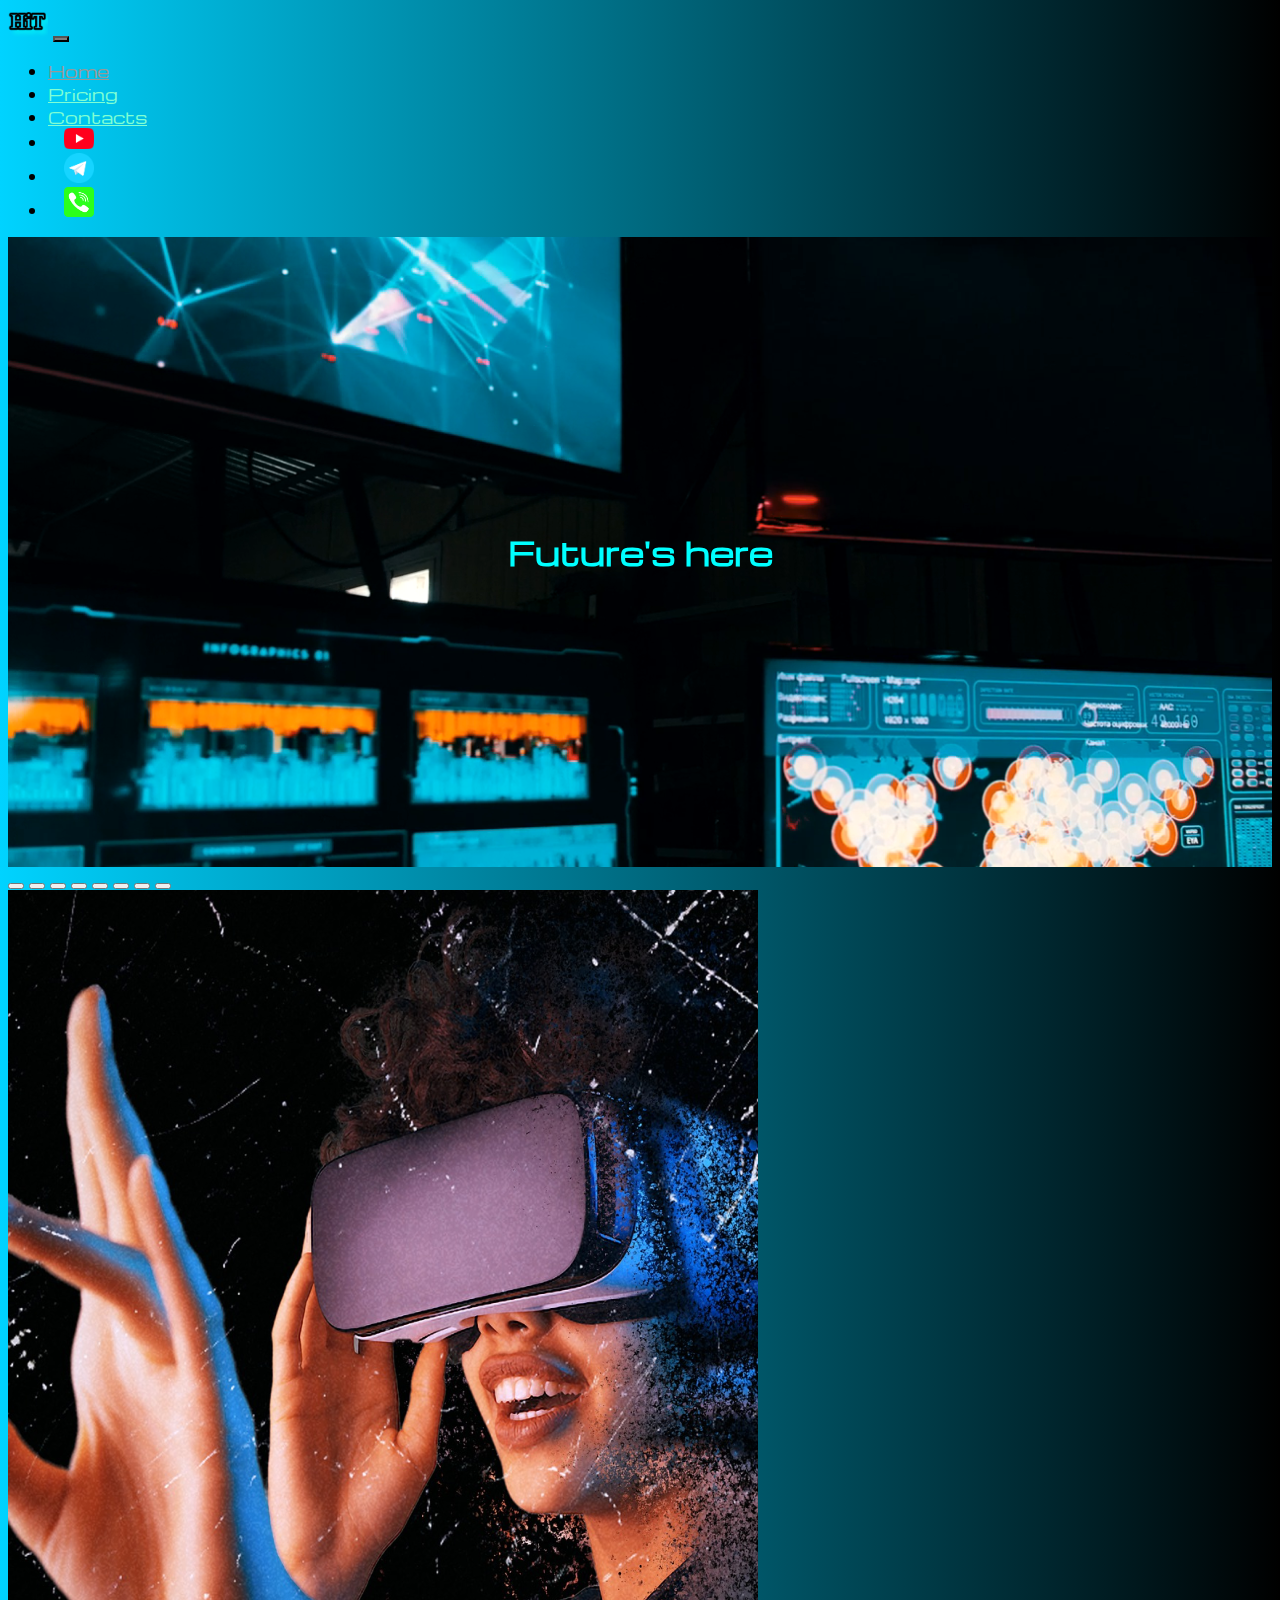
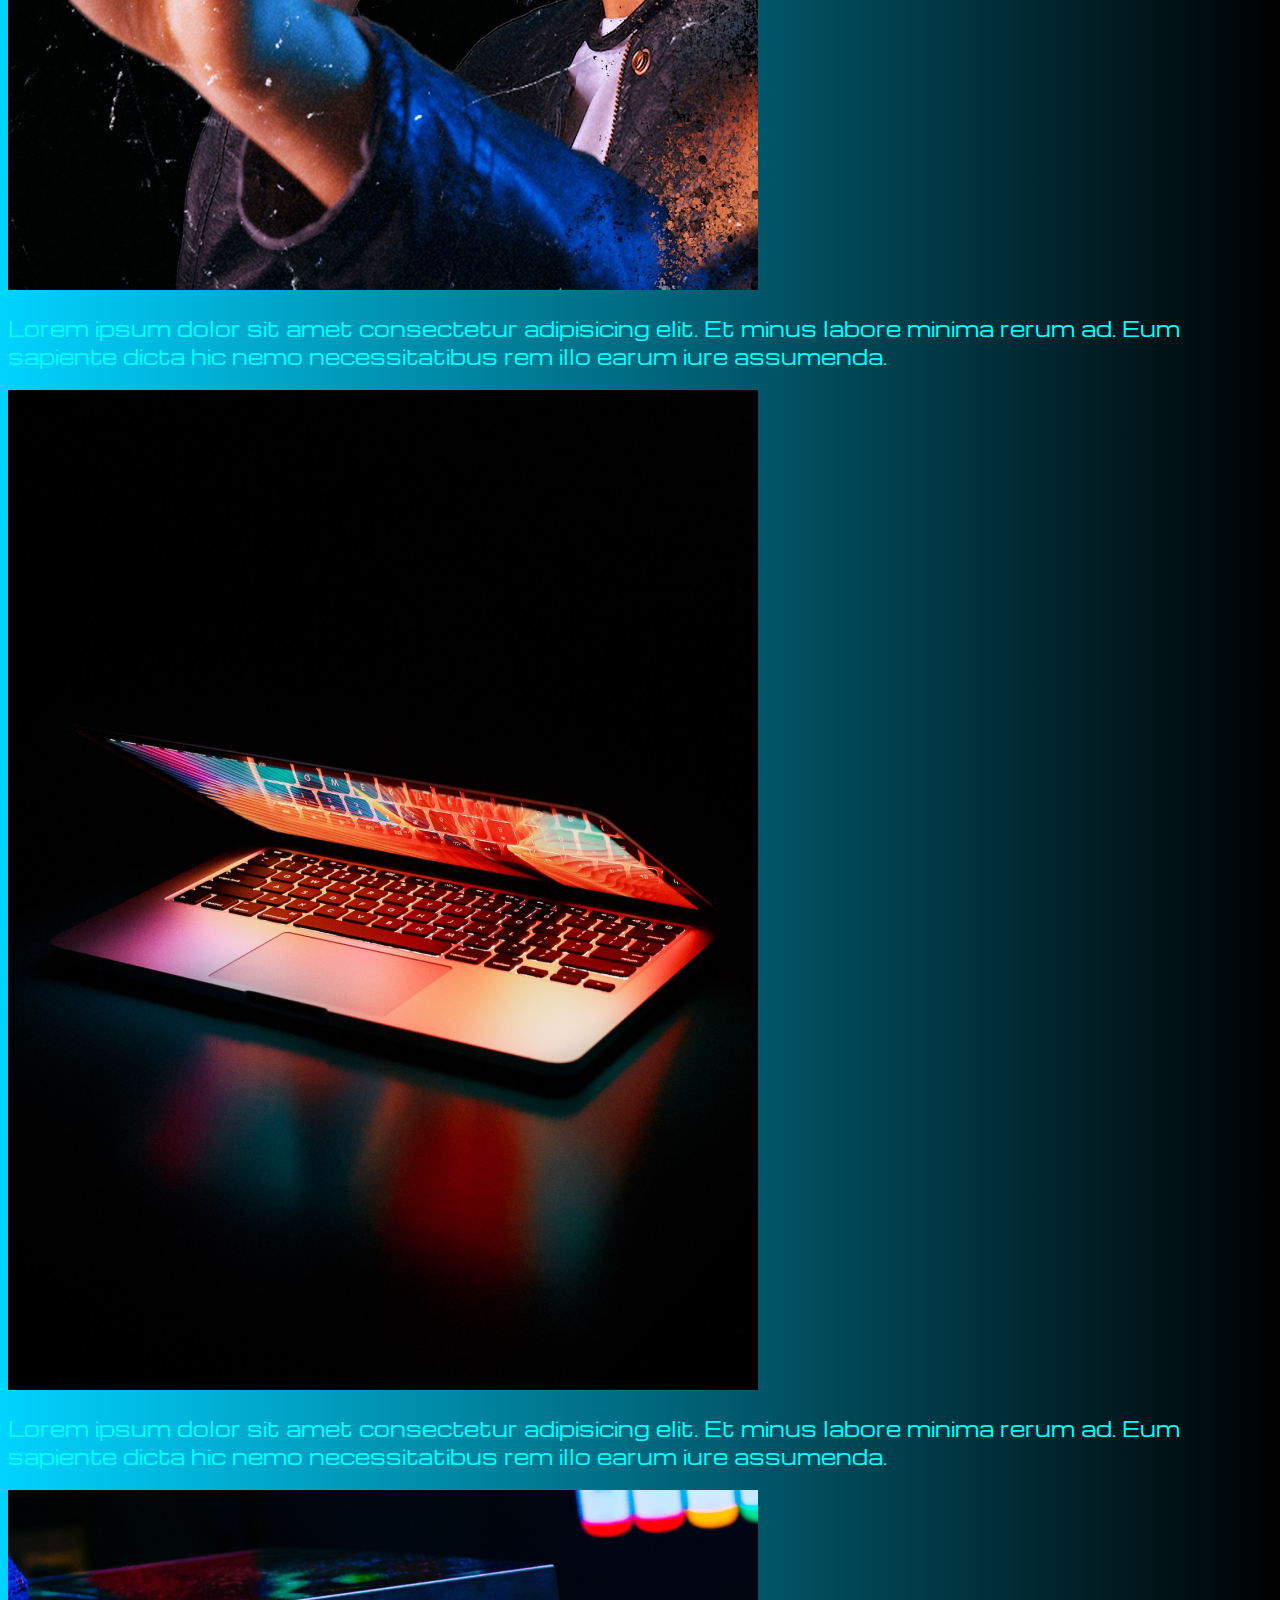
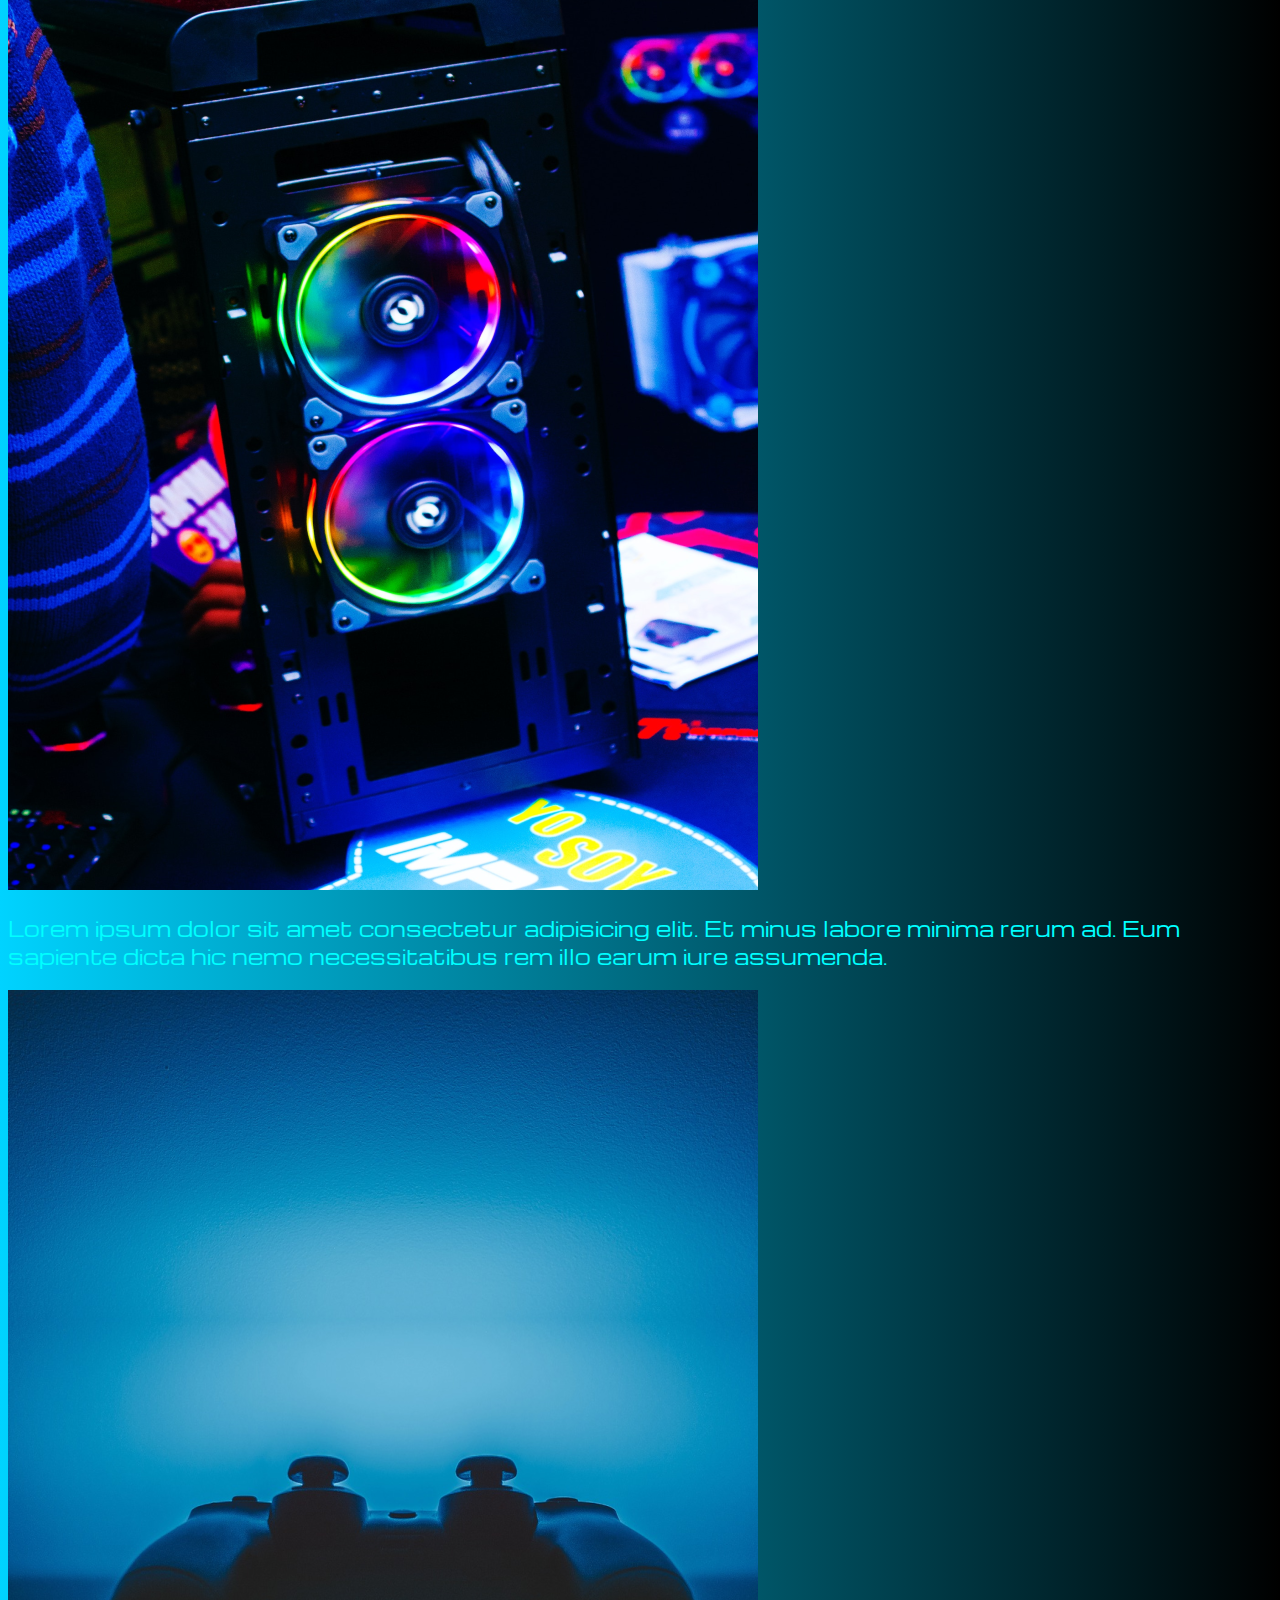
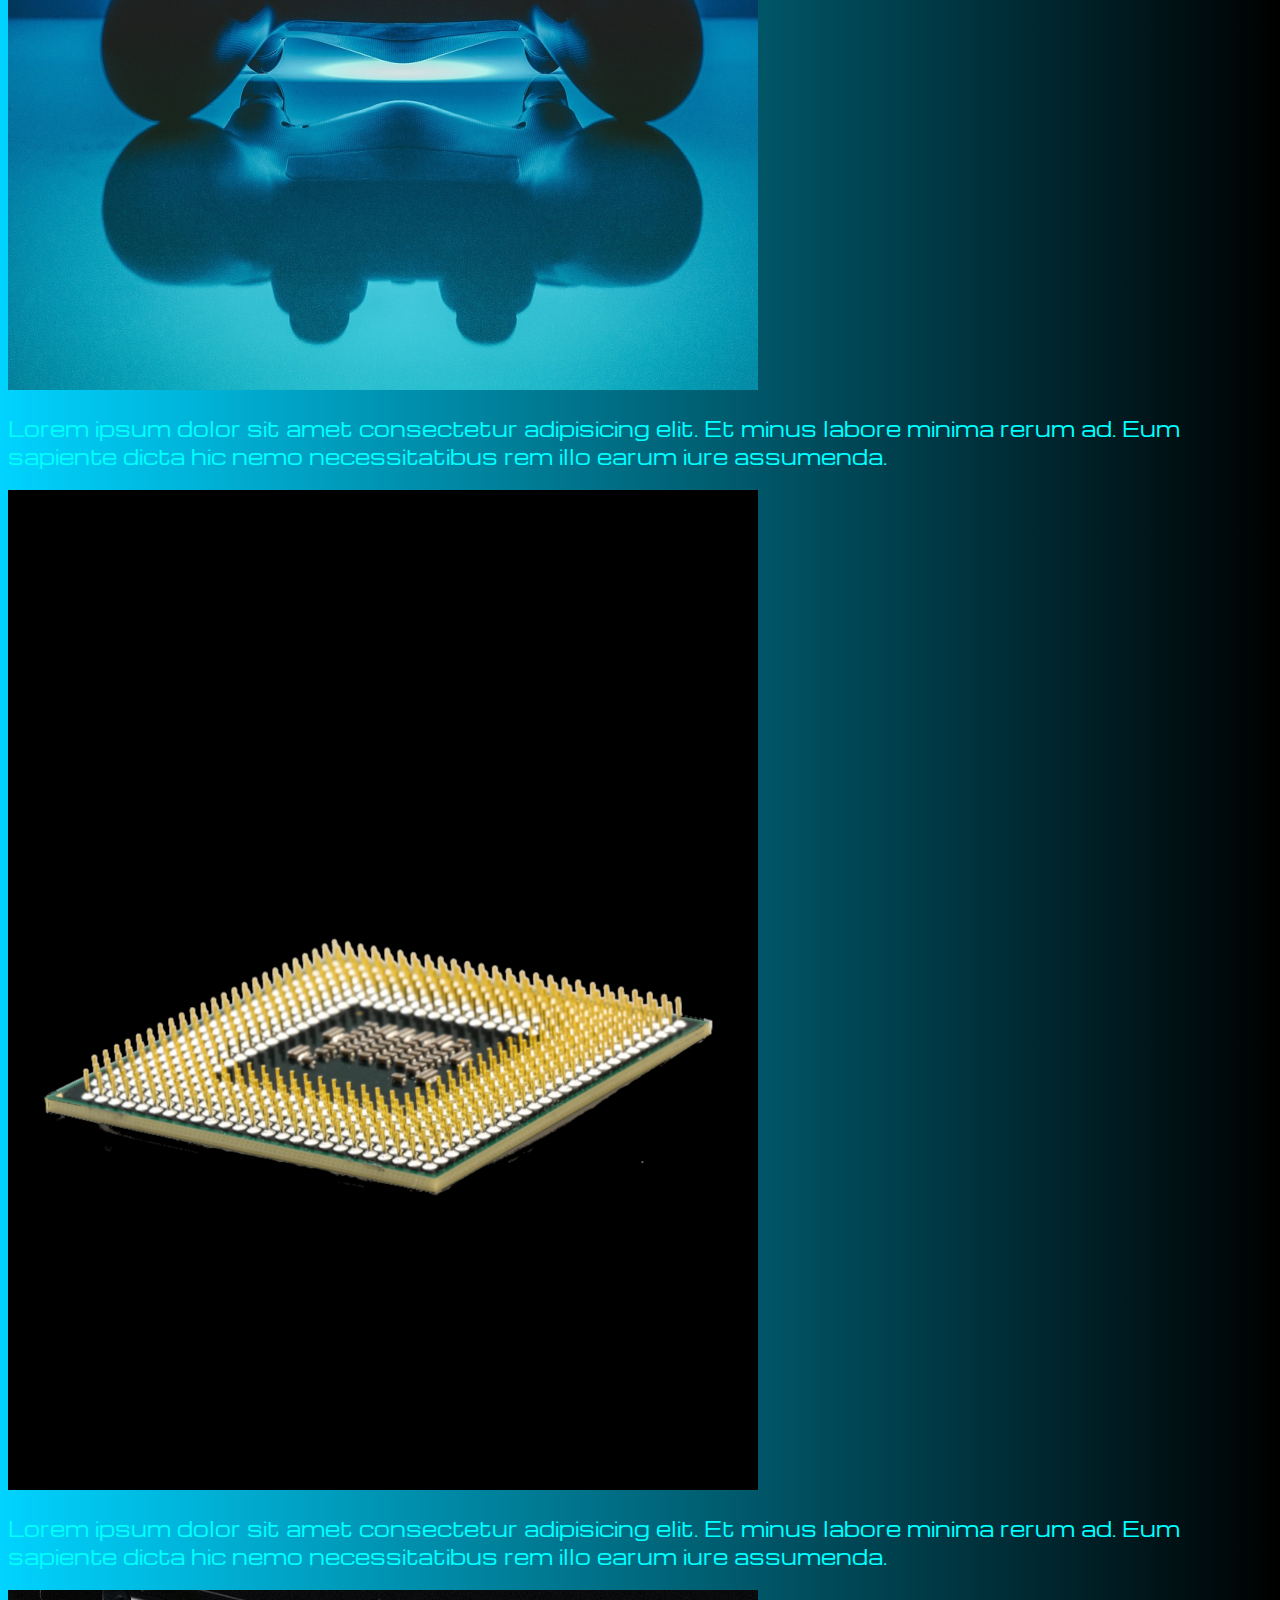
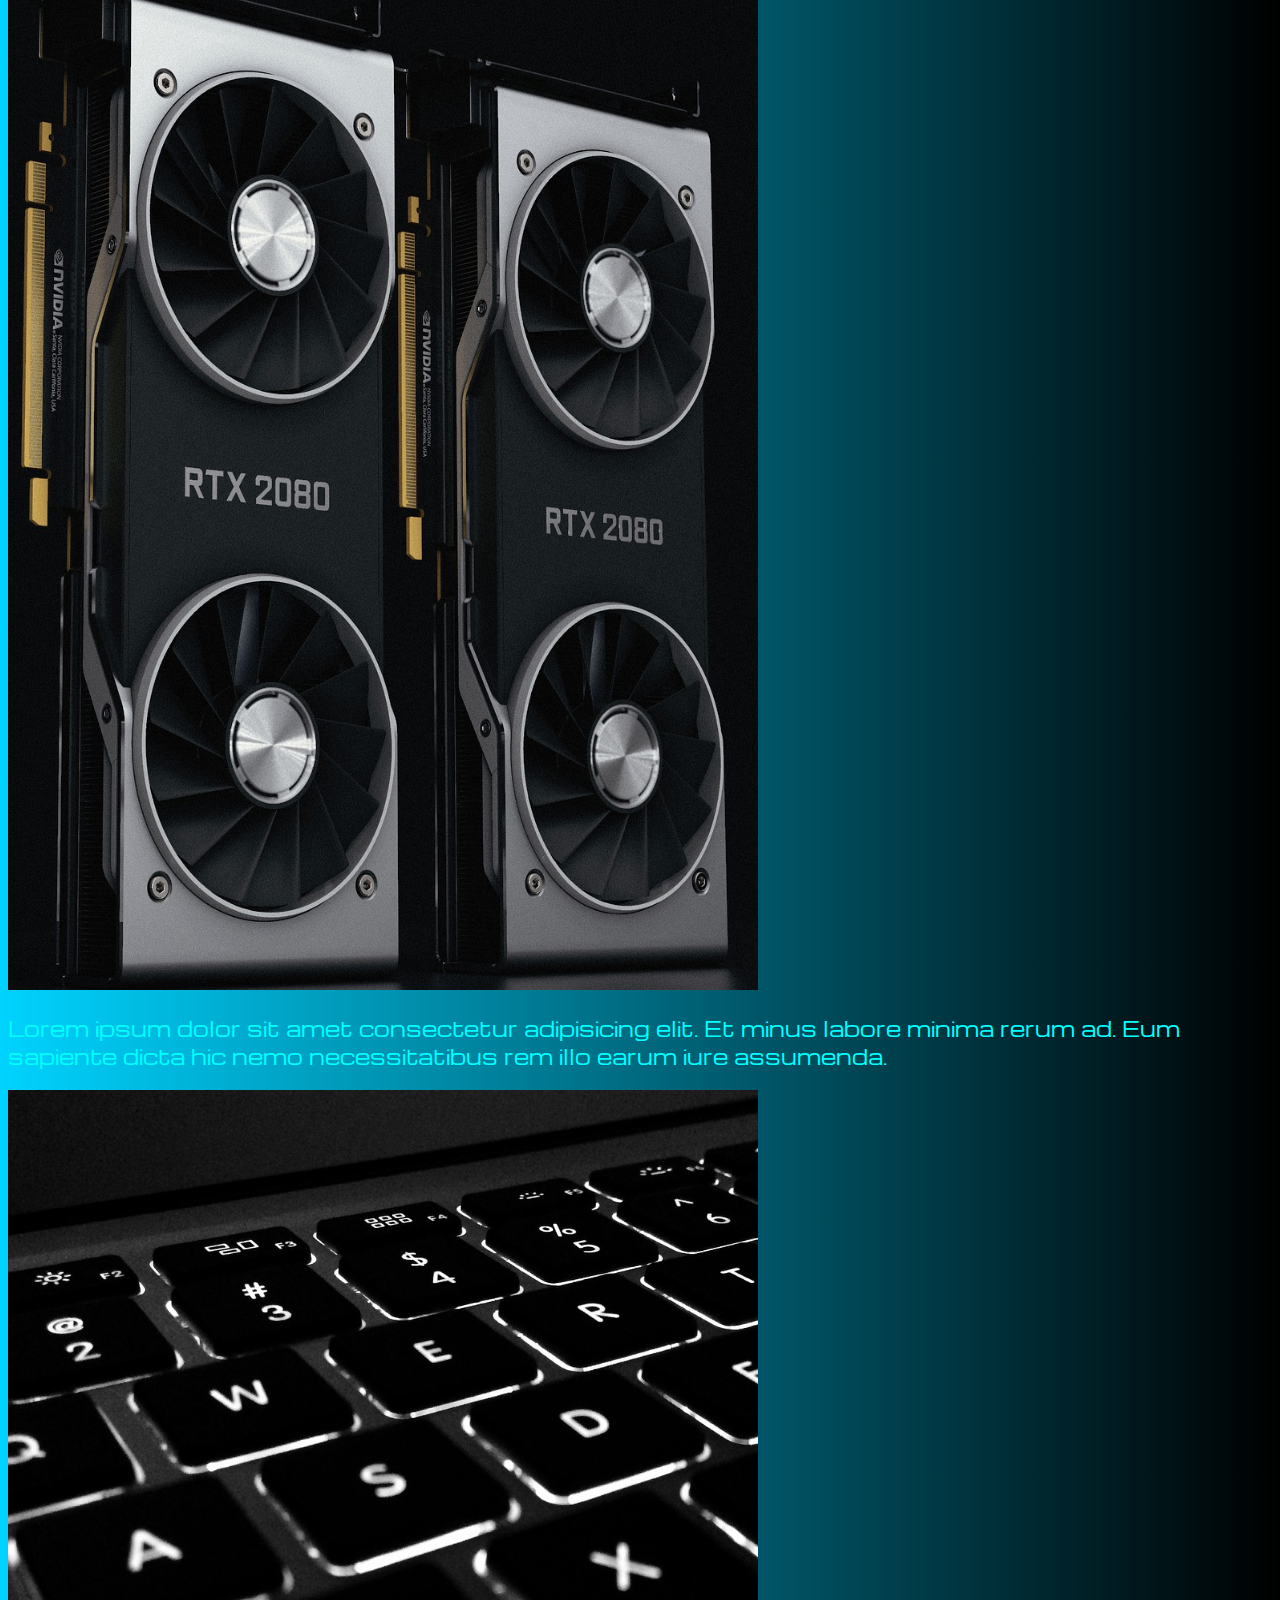
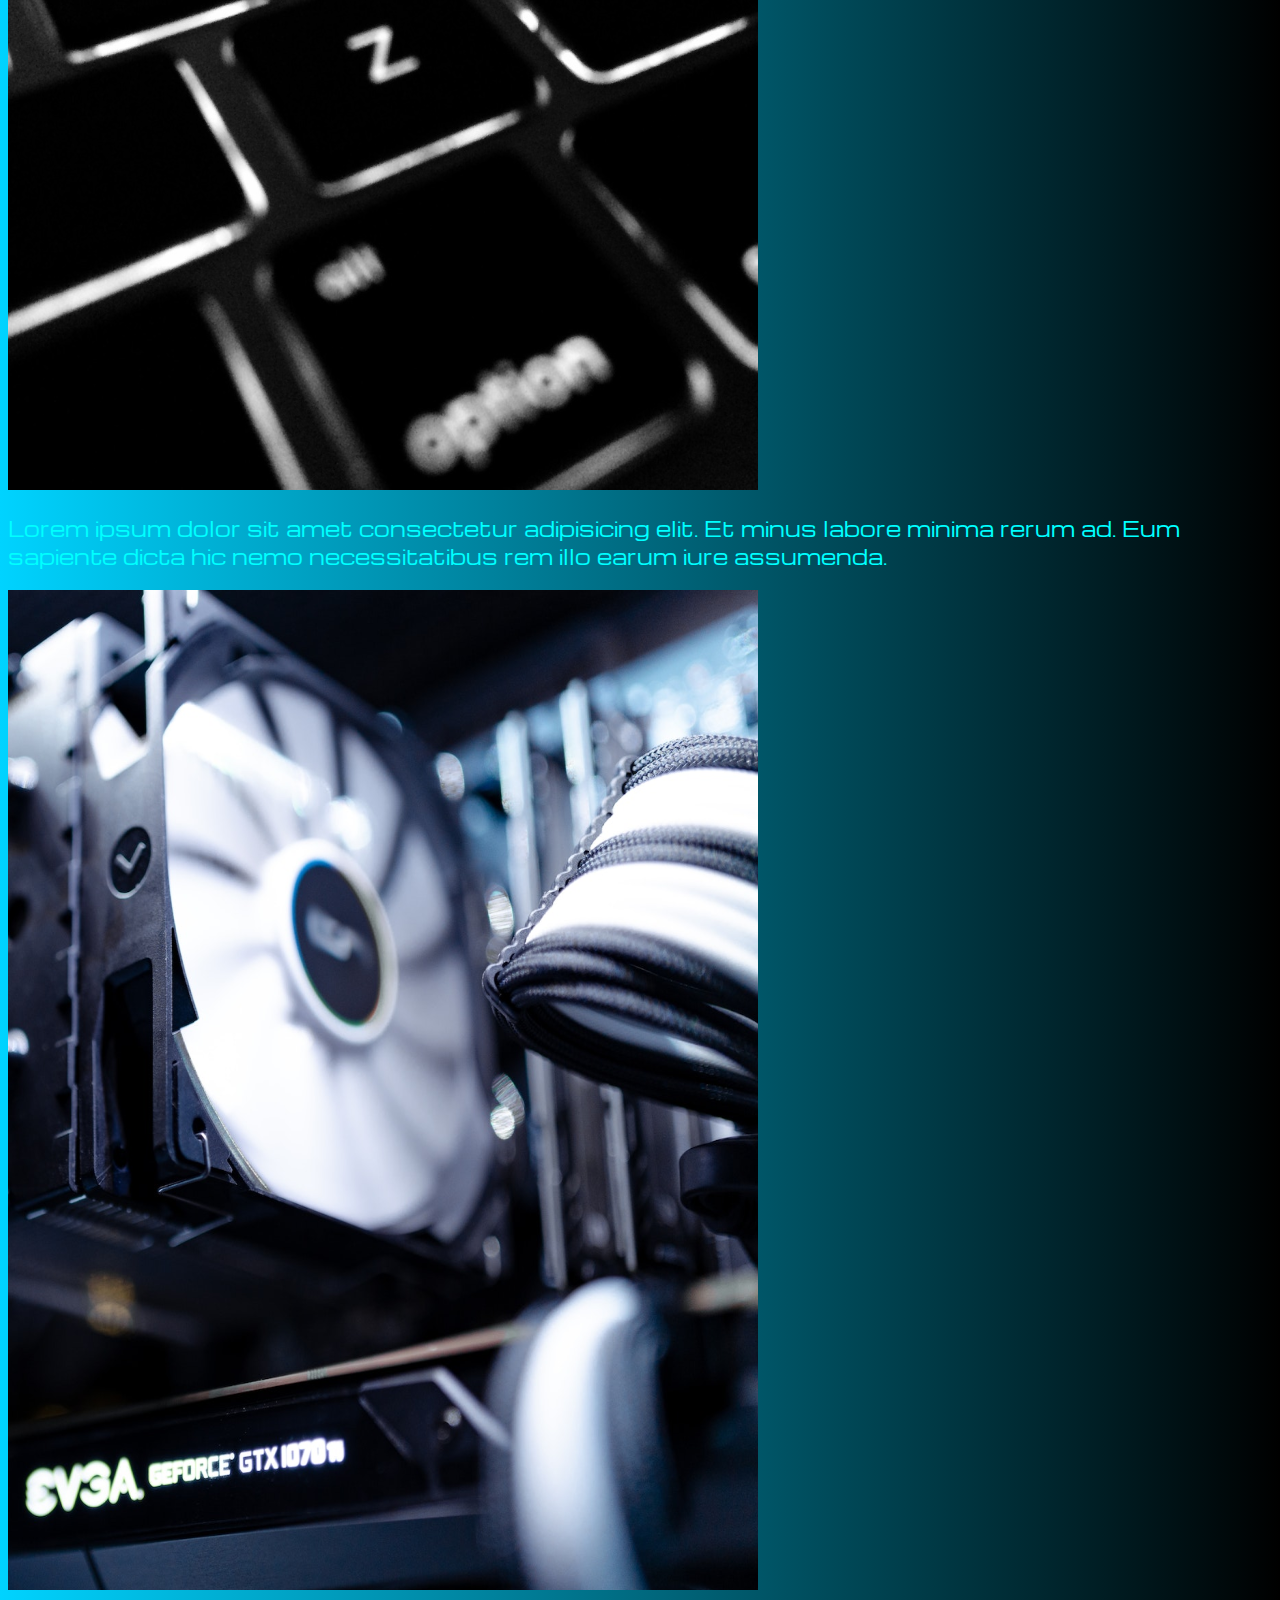
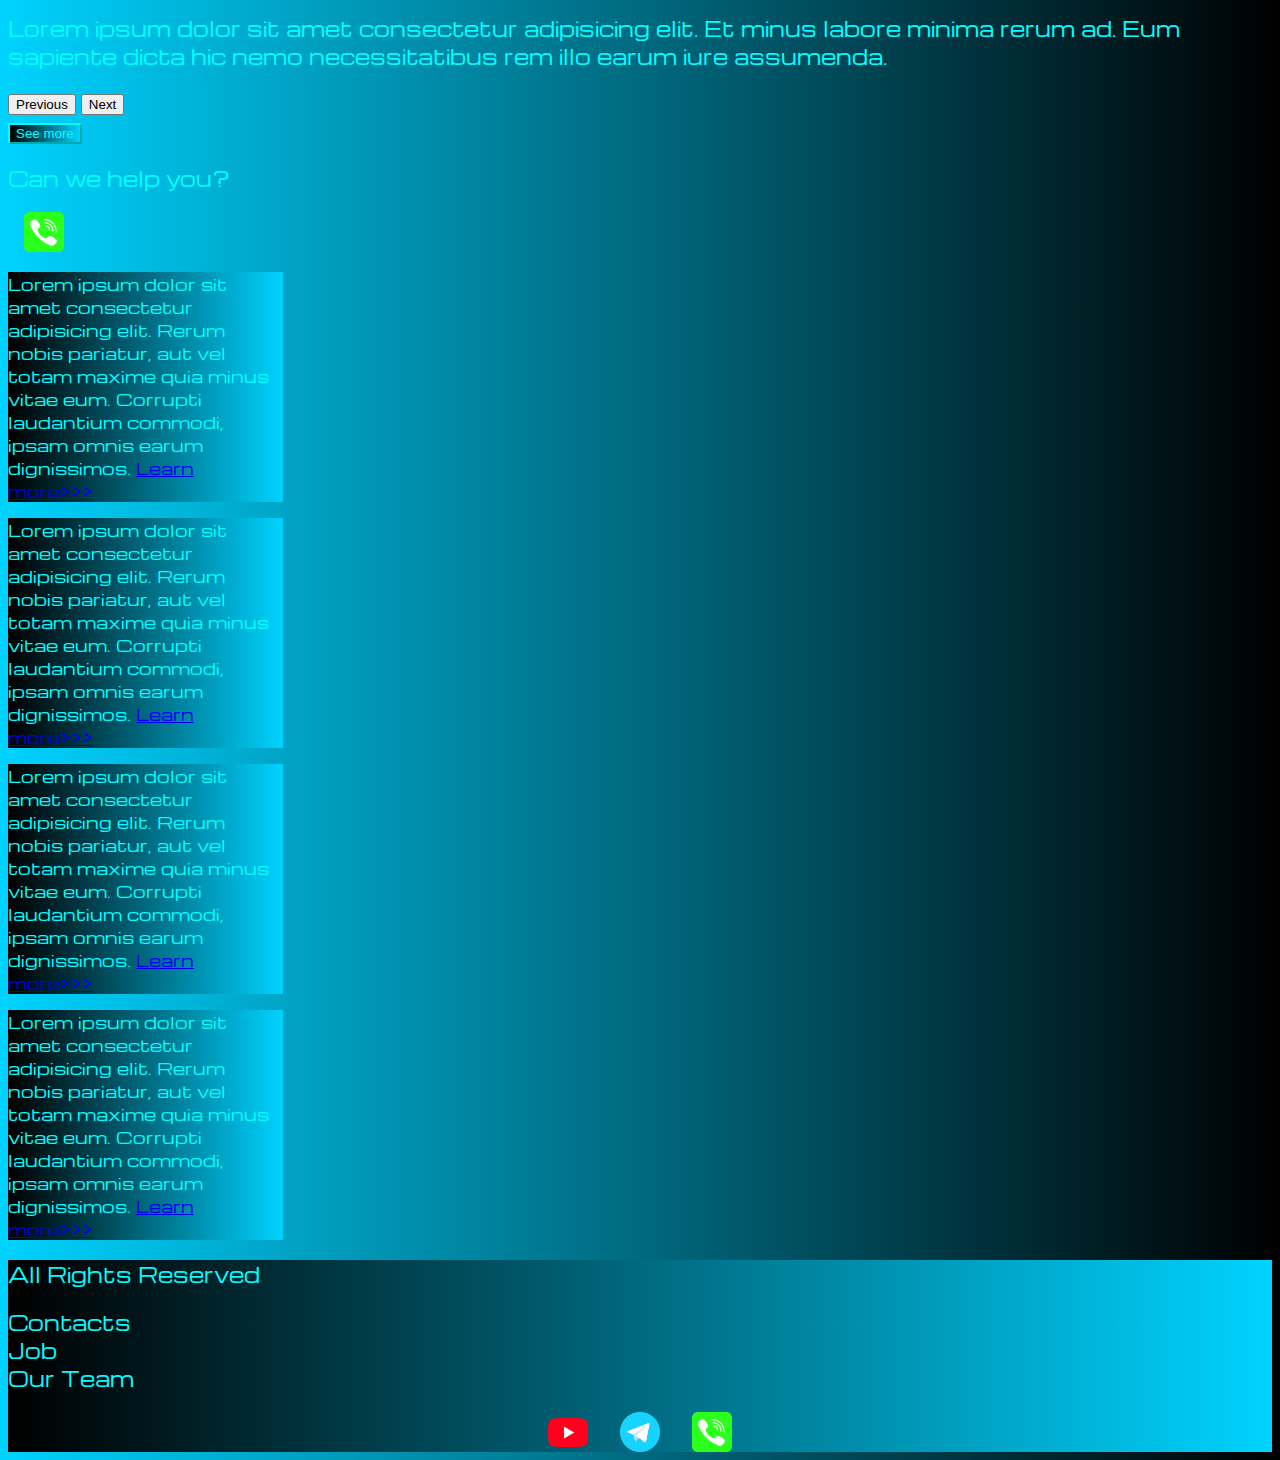
<file: index.html>
<!DOCTYPE html>
<html lang="en">

<head>
    <meta charset="UTF-8" />
    <meta http-equiv="X-UA-Compatible" content="IE=edge" />
    <meta name="viewport" content="width=device-width, initial-scale=1.0" />
    <link href="https://cdn.jsdelivr.net/npm/bootstrap@5.3.0-alpha1/dist/css/bootstrap.min.css" rel="stylesheet"
        integrity="sha384-GLhlTQ8iRABdZLl6O3oVMWSktQOp6b7In1Zl3/Jr59b6EGGoI1aFkw7cmDA6j6gD" crossorigin="anonymous" />
    <link rel="stylesheet" href="source/styles/mycss.css" />
    <link rel="stylesheet" href="source/styles/bgvideo.css">
    <link rel="apple-touch-icon" sizes="180x180" href="source/files/favicons.io/apple-touch-icon.png">
    <link rel="icon" type="image/png" sizes="32x32" href="source/files/favicons.io/favicon-32x32.png">
    <link rel="icon" type="image/png" sizes="16x16" href="source/files/favicons.io/favicon-16x16.png">
    <link rel="manifest" href="source/files/favicons.io/site.webmanifest">
    <title>HiT</title>
</head>

<body>
    <header>
        <nav class="navbar navbar-expand-lg bg-dark">
            <div class="container-fluid">
                <a class="navbar-brand" href="/"><img src="source/images/logo.png" alt="..." /></a>
                <button class="navbar-toggler" type="button" data-bs-toggle="collapse" data-bs-target="#navbarNav"
                    aria-controls="navbarNav" aria-expanded="false" aria-label="Toggle navigation">
                    <span class="navbar-toggler-icon"></span>
                </button>
                <div class="collapse navbar-collapse" id="navbarNav">
                    <ul class="navbar-nav">
                        <li class="nav-item">
                            <a class="nav-link active" aria-current="page" href="/">Home</a>
                        </li>
                        <li class="nav-item">
                            <a class="nav-link" href="pricing.html">Pricing</a>
                        </li>
                        <li class="nav-item">
                            <a class="nav-link" href="#">Contacts</a>
                        </li>
                        <li class="nav-item">
                            <a class="nav-link" href="#">
                                <img style="width: 30px; margin-inline: 1em" src="source/images/yt.png" alt="...">
                            </a>
                        </li>
                        <li class="nav-item">
                            <a class="nav-link" href="#">
                                <img style="width: 30px; margin-inline: 1em" src="source/images/tg.png" alt="...">
                            </a>
                        </li>
                        <li class="nav-item">
                            <a class="nav-link" href="#">
                                <img style="width: 30px; margin-inline: 1em" src="source/images/phone.png" alt="...">
                            </a>
                        </li>
                    </ul>
                </div>
            </div>
        </nav>
    </header>
    <section>
        <div class="bgvideo">
            <video src="source/files/mixkit-a-futuristic-workplace-with-monitors-and-keyboards-13105-large.mp4" type="video/mp4" autoplay muted loop ></video>
            <div class="video-text">
                <h1>Future's here</h1>
            </div>
        </div>

        <div class="container-fluid mt-4">
            <div class="row">
                <div class="col-lg-1"></div>

                <div class="col-lg-8 col-md-12">
                    <div class="row">
                        <div id="carouselExampleIndicators" class="carousel slide" data-bs-ride="true">
                            <div class="carousel-indicators">
                                <button type="button" data-bs-target="#carouselExampleIndicators" data-bs-slide-to="0"
                                    class="active" aria-current="true" aria-label="Slide 1"></button>
                                <button type="button" data-bs-target="#carouselExampleIndicators" data-bs-slide-to="1"
                                    aria-label="Slide 2"></button>
                                <button type="button" data-bs-target="#carouselExampleIndicators" data-bs-slide-to="2"
                                    aria-label="Slide 3"></button>
                                <button type="button" data-bs-target="#carouselExampleIndicators" data-bs-slide-to="3"
                                    aria-label="Slide 4"></button>
                                <button type="button" data-bs-target="#carouselExampleIndicators" data-bs-slide-to="4"
                                    aria-label="Slide 5"></button>
                                <button type="button" data-bs-target="#carouselExampleIndicators" data-bs-slide-to="5"
                                    aria-label="Slide 6"></button>
                                <button type="button" data-bs-target="#carouselExampleIndicators" data-bs-slide-to="6"
                                    aria-label="Slide 7"></button>
                                <button type="button" data-bs-target="#carouselExampleIndicators" data-bs-slide-to="7"
                                    aria-label="Slide 8"></button>
                            </div>
                            <div class="carousel-inner">
                                <div class="carousel-item active">
                                    <div class="d-block w-100">
                                        <div class="row">
                                            <div class="col-lg-6 col-md-6">
                                                <img src="source/images/vr.png" class="w-100" alt="..." />
                                            </div>
                                            <div class="col-lg-6 col-md-6 slide-text">
                                                <p>
                                                    Lorem ipsum dolor sit amet consectetur adipisicing
                                                    elit. Et minus labore minima rerum ad. Eum sapiente
                                                    dicta hic nemo necessitatibus rem illo earum iure
                                                    assumenda.
                                                </p>
                                            </div>
                                        </div>
                                    </div>
                                </div>
                                <div class="carousel-item">
                                    <div class="d-block w-100">
                                        <div class="row">
                                            <div class="col-lg-6 col-md-6">
                                                <img src="source/images/laptop.png" class="w-100" alt="..." />
                                            </div>
                                            <div class="col-lg-6 col-md-6 slide-text">
                                                <p>
                                                    Lorem ipsum dolor sit amet consectetur adipisicing
                                                    elit. Et minus labore minima rerum ad. Eum sapiente
                                                    dicta hic nemo necessitatibus rem illo earum iure
                                                    assumenda.
                                                </p>
                                            </div>
                                        </div>
                                    </div>
                                </div>
                                <div class="carousel-item">
                                    <div class="d-block w-100">
                                        <div class="row">
                                            <div class="col-lg-6 col-md-6">
                                                <img src="source/images/gaming pc.png" class="w-100" alt="..." />
                                            </div>
                                            <div class="col-lg-6 col-md-6 slide-text">
                                                <p>
                                                    Lorem ipsum dolor sit amet consectetur adipisicing
                                                    elit. Et minus labore minima rerum ad. Eum sapiente
                                                    dicta hic nemo necessitatibus rem illo earum iure
                                                    assumenda.
                                                </p>
                                            </div>
                                        </div>
                                    </div>
                                </div>
                                <div class="carousel-item">
                                    <div class="d-block w-100">
                                        <div class="row">
                                            <div class="col-lg-6 col-md-6">
                                                <img src="source/images/controller.png" class="w-100" alt="..." />
                                            </div>
                                            <div class="col-lg-6 col-md-6 slide-text">
                                                <p>
                                                    Lorem ipsum dolor sit amet consectetur adipisicing
                                                    elit. Et minus labore minima rerum ad. Eum sapiente
                                                    dicta hic nemo necessitatibus rem illo earum iure
                                                    assumenda.
                                                </p>
                                            </div>
                                        </div>
                                    </div>
                                </div>
                                <div class="carousel-item">
                                    <div class="d-block w-100">
                                        <div class="row">
                                            <div class="col-lg-6 col-md-6">
                                                <img src="source/images/cpu.png" class="w-100" alt="..." />
                                            </div>
                                            <div class="col-lg-6 col-md-6 slide-text">
                                                <p>
                                                    Lorem ipsum dolor sit amet consectetur adipisicing
                                                    elit. Et minus labore minima rerum ad. Eum sapiente
                                                    dicta hic nemo necessitatibus rem illo earum iure
                                                    assumenda.
                                                </p>
                                            </div>
                                        </div>
                                    </div>
                                </div>
                                <div class="carousel-item">
                                    <div class="d-block w-100">
                                        <div class="row">
                                            <div class="col-lg-6 col-md-6">
                                                <img src="source/images/gpu.png" class="w-100" alt="..." />
                                            </div>
                                            <div class="col-lg-6 col-md-6 slide-text">
                                                <p>
                                                    Lorem ipsum dolor sit amet consectetur adipisicing
                                                    elit. Et minus labore minima rerum ad. Eum sapiente
                                                    dicta hic nemo necessitatibus rem illo earum iure
                                                    assumenda.
                                                </p>
                                            </div>
                                        </div>
                                    </div>
                                </div>
                                <div class="carousel-item">
                                    <div class="d-block w-100">
                                        <div class="row">
                                            <div class="col-lg-6 col-md-6">
                                                <img src="source/images/acc.png" class="w-100" alt="..." />
                                            </div>
                                            <div class="col-lg-6 col-md-6 slide-text">
                                                <p>
                                                    Lorem ipsum dolor sit amet consectetur adipisicing
                                                    elit. Et minus labore minima rerum ad. Eum sapiente
                                                    dicta hic nemo necessitatibus rem illo earum iure
                                                    assumenda.
                                                </p>
                                            </div>
                                        </div>
                                    </div>
                                </div>
                                <div class="carousel-item">
                                    <div class="d-block w-100">
                                        <div class="row">
                                            <div class="col-lg-6 col-md-6">
                                                <img src="source/images/other.png" class="w-100" alt="..." />
                                            </div>
                                            <div class="col-lg-6 col-md-6 slide-text">
                                                <p>
                                                    Lorem ipsum dolor sit amet consectetur adipisicing
                                                    elit. Et minus labore minima rerum ad. Eum sapiente
                                                    dicta hic nemo necessitatibus rem illo earum iure
                                                    assumenda.
                                                </p>
                                            </div>
                                        </div>
                                    </div>
                                </div>
                            </div>
                            <button class="carousel-control-prev" type="button"
                                data-bs-target="#carouselExampleIndicators" data-bs-slide="prev">
                                <span class="carousel-control-prev-icon" aria-hidden="true"></span>
                                <span class="visually-hidden">Previous</span>
                            </button>
                            <button class="carousel-control-next" type="button"
                                data-bs-target="#carouselExampleIndicators" data-bs-slide="next">
                                <span class="carousel-control-next-icon" aria-hidden="true"></span>
                                <span class="visually-hidden">Next</span>
                            </button>
                        </div>
                        <div class="col-lg-12 col-md-12 text-center help-text">
                            <button type="button" class="btn btn-outline-primary btn-lg my-4">See more</button>
                        </div>
                        <div class="col-lg-12 col-md-12 text-center help-text">
                            <p>Can we help you?</p>
                        </div>
                        <div class="col-lg-12 col-md-12 text-center">
                            <img class="call-anim" style="width: 40px; margin-inline: 1em" src="source/images/phone.png" alt="...">
                        </div>
                    </div>
                </div>
                <div class="col-lg-3 col-md-12">
                    <div class="row px-2">
                        <div class="col-lg-12 sidebar my-4">
                            <p>
                                Lorem ipsum dolor sit amet consectetur adipisicing elit. Rerum
                                nobis pariatur, aut vel totam maxime quia minus vitae eum.
                                Corrupti laudantium commodi, ipsam omnis earum dignissimos.
                                <a href="#">Learn more>>></a>
                            </p>
                        </div>
                        <div class="col-lg-12 sidebar my-4">
                            <p>
                                Lorem ipsum dolor sit amet consectetur adipisicing elit. Rerum
                                nobis pariatur, aut vel totam maxime quia minus vitae eum.
                                Corrupti laudantium commodi, ipsam omnis earum dignissimos.
                                <a href="#">Learn more>>></a>
                            </p>
                        </div>
                        <div class="col-lg-12 sidebar my-4">
                            <p>
                                Lorem ipsum dolor sit amet consectetur adipisicing elit. Rerum
                                nobis pariatur, aut vel totam maxime quia minus vitae eum.
                                Corrupti laudantium commodi, ipsam omnis earum dignissimos.
                                <a href="#">Learn more>>></a>
                            </p>
                        </div>
                        <div class="col-lg-12 sidebar my-4">
                            <p>
                                Lorem ipsum dolor sit amet consectetur adipisicing elit. Rerum
                                nobis pariatur, aut vel totam maxime quia minus vitae eum.
                                Corrupti laudantium commodi, ipsam omnis earum dignissimos.
                                <a href="#">Learn more>>></a>
                            </p>
                        </div>
                    </div>
                </div>
            </div>
        </div>
    </section>
    <footer class="mt-4">
        <div class="container-fluid">
            <div class="row">
                <div class="col-lg-4 col-md-12 footer-text text-center">
                    <p>All Rights Reserved</p>
                </div>
                <div class="col-lg-4 col-md-12 footer-text text-center">
                    <p>Contacts<br>Job<br>Our Team</p>
                </div>
                <div class="col-lg-4 col-md-12 media-links">
                    <img style="width: 40px; margin-inline: 1em" src="source/images/yt.png" alt="...">
                    <img style="width: 40px; margin-inline: 1em" src="source/images/tg.png" alt="...">
                    <img style="width: 40px; margin-inline: 1em" src="source/images/phone.png" alt="...">
                </div>
            </div>
        </div>
    </footer>

    <script src="https://cdn.jsdelivr.net/npm/bootstrap@5.3.0-alpha1/dist/js/bootstrap.bundle.min.js"
        integrity="sha384-w76AqPfDkMBDXo30jS1Sgez6pr3x5MlQ1ZAGC+nuZB+EYdgRZgiwxhTBTkF7CXvN"
        crossorigin="anonymous"></script>
</body>

</html>
</file>
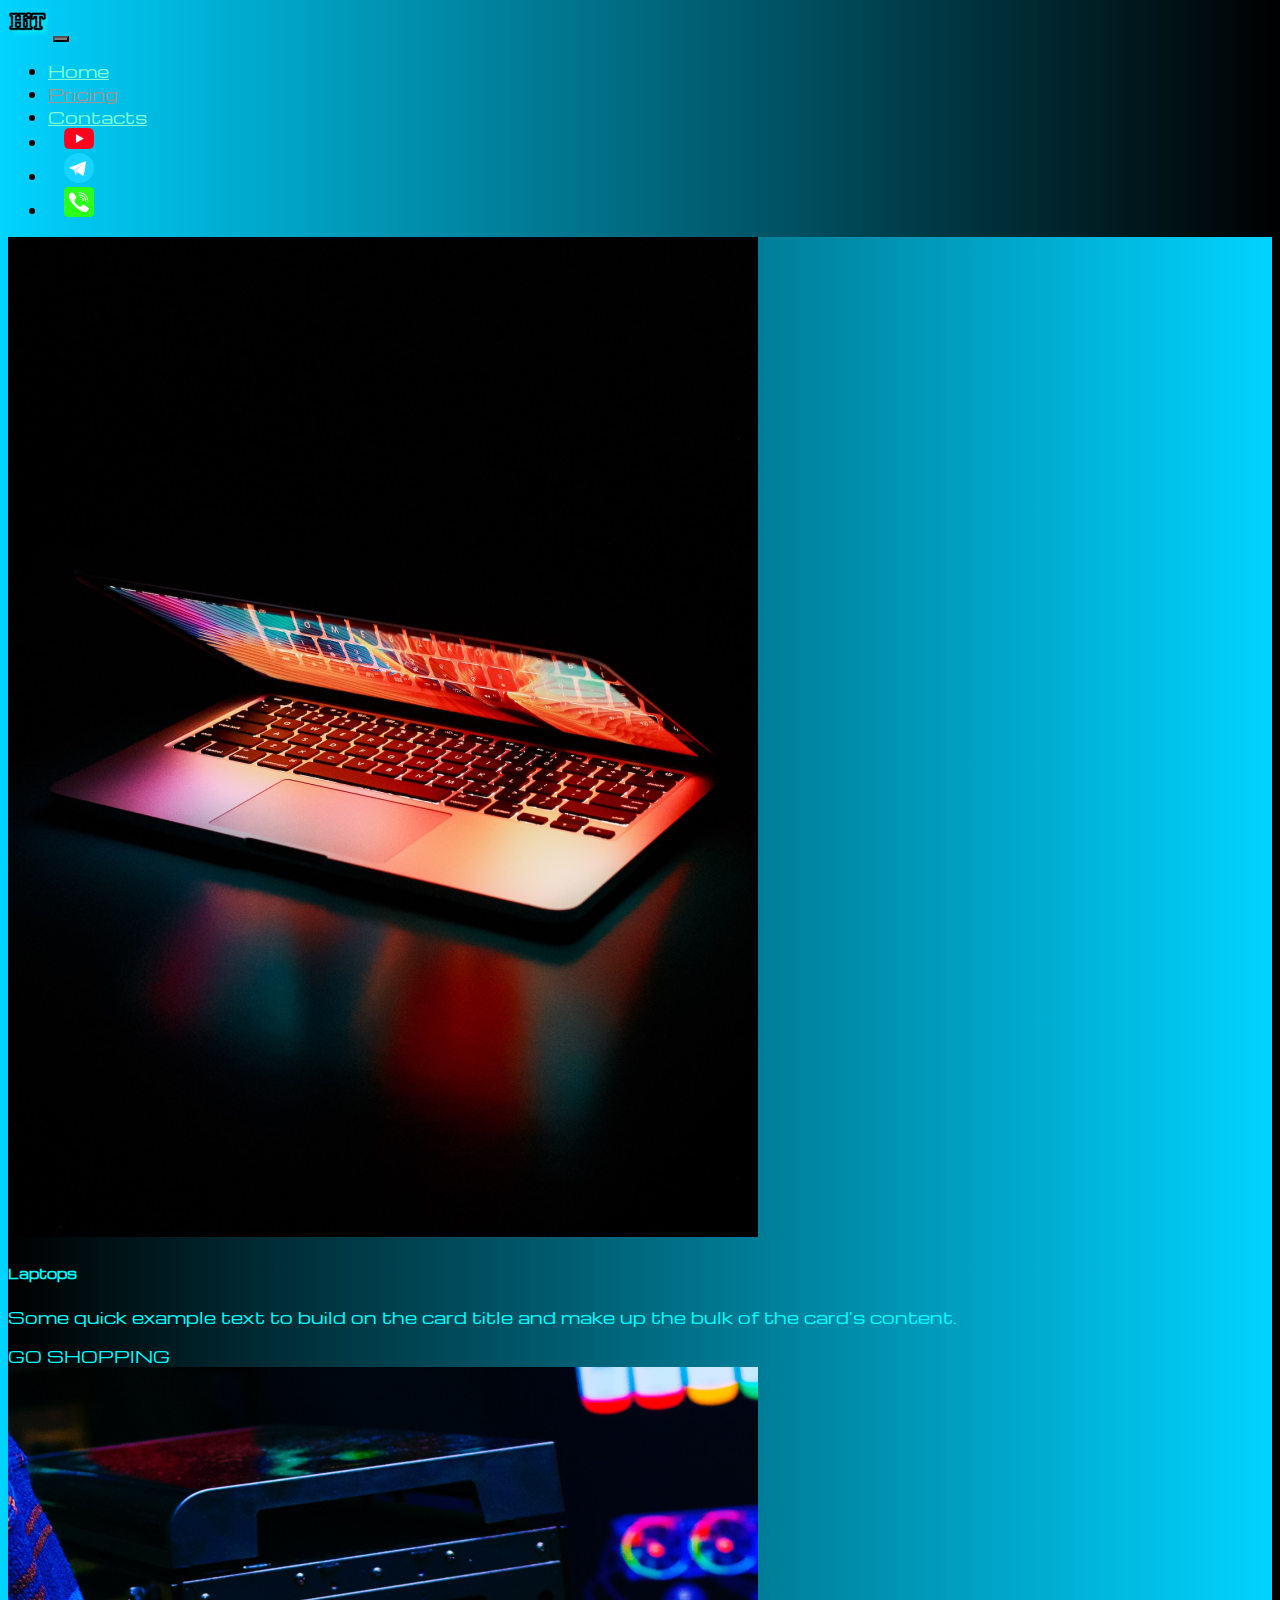
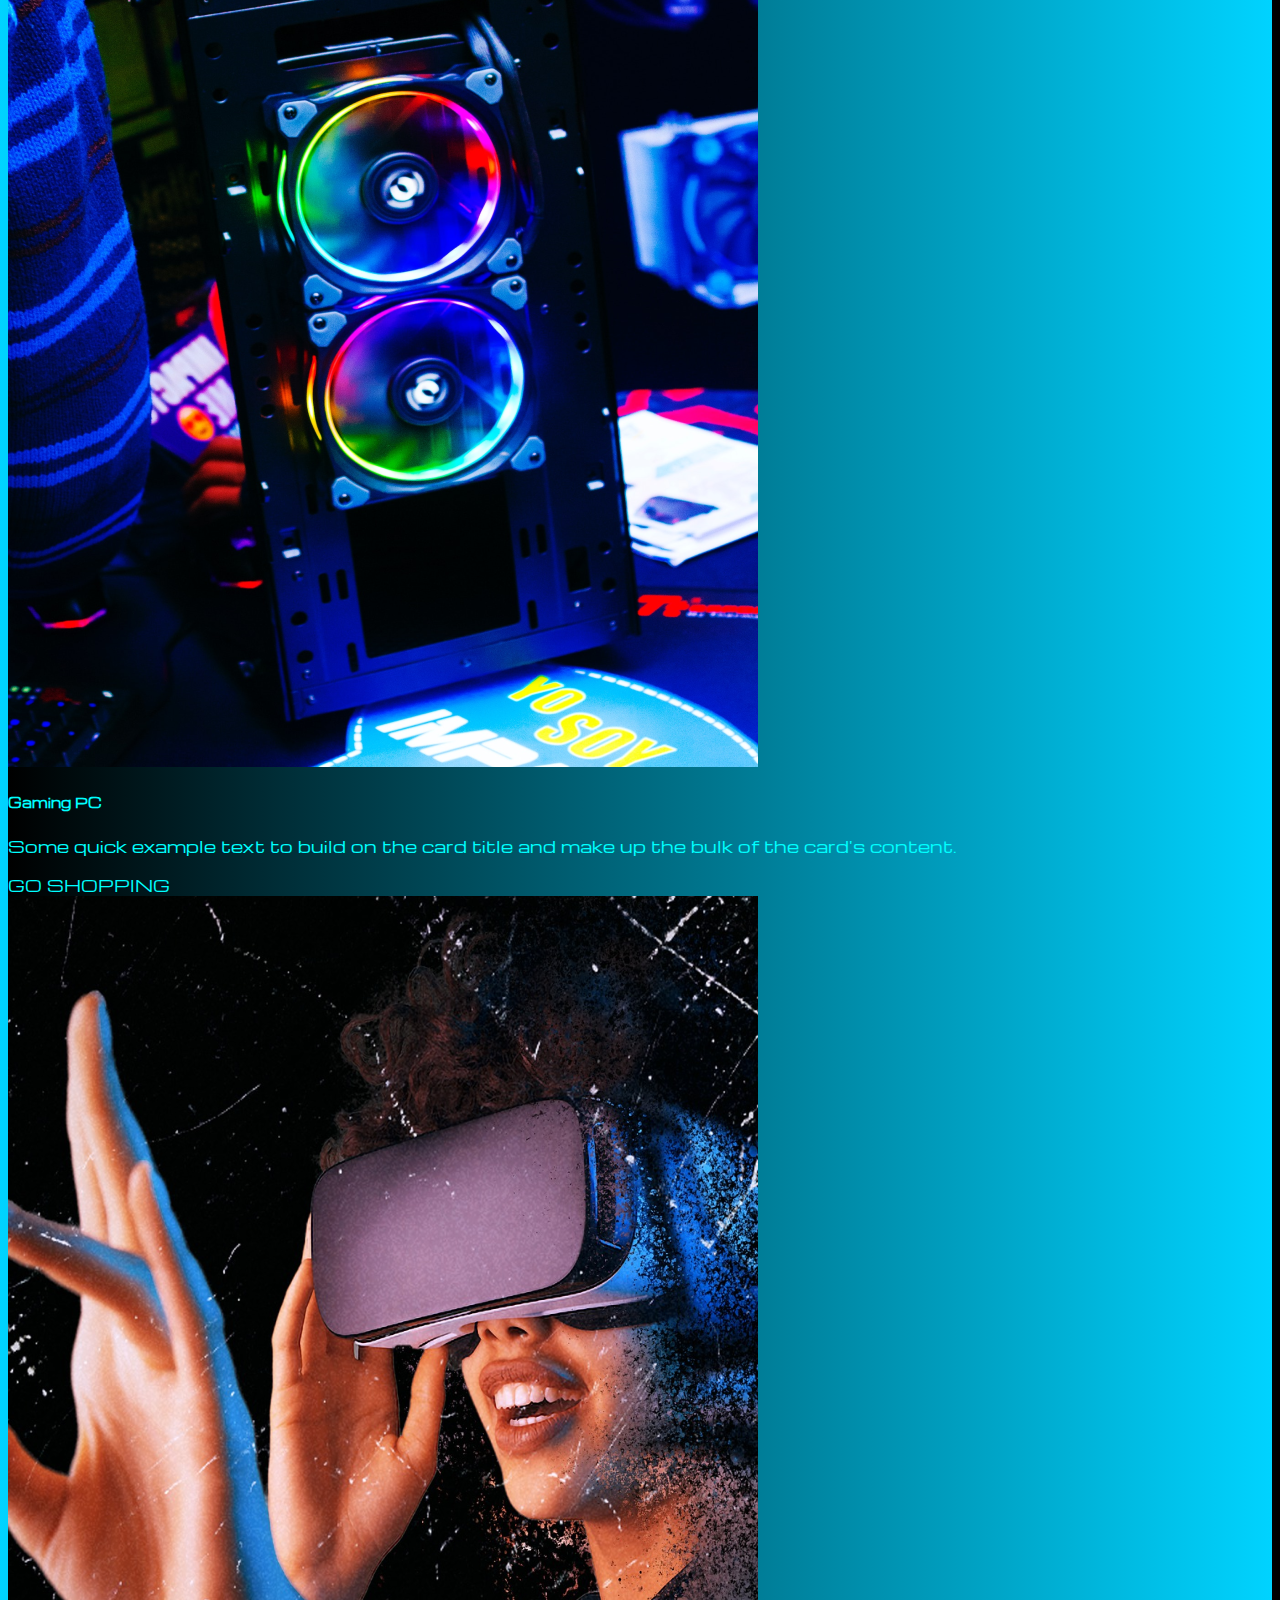
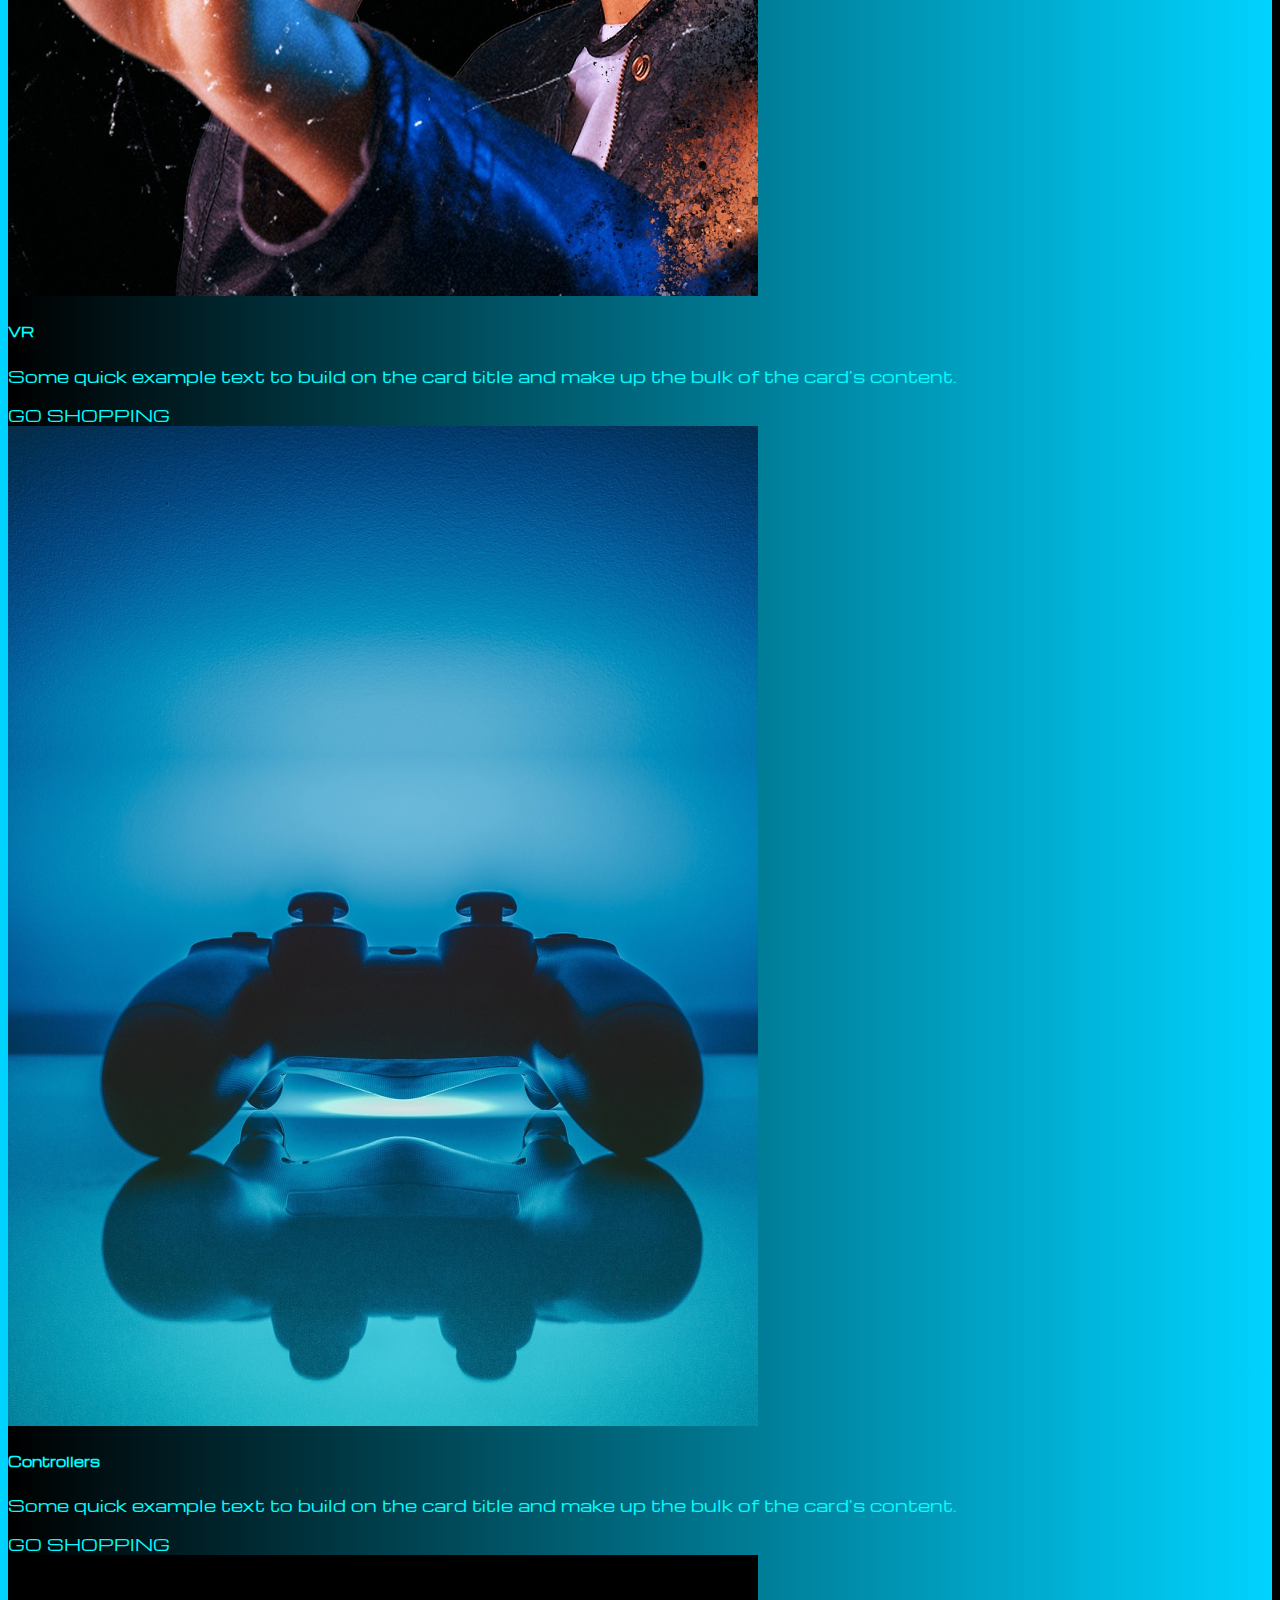
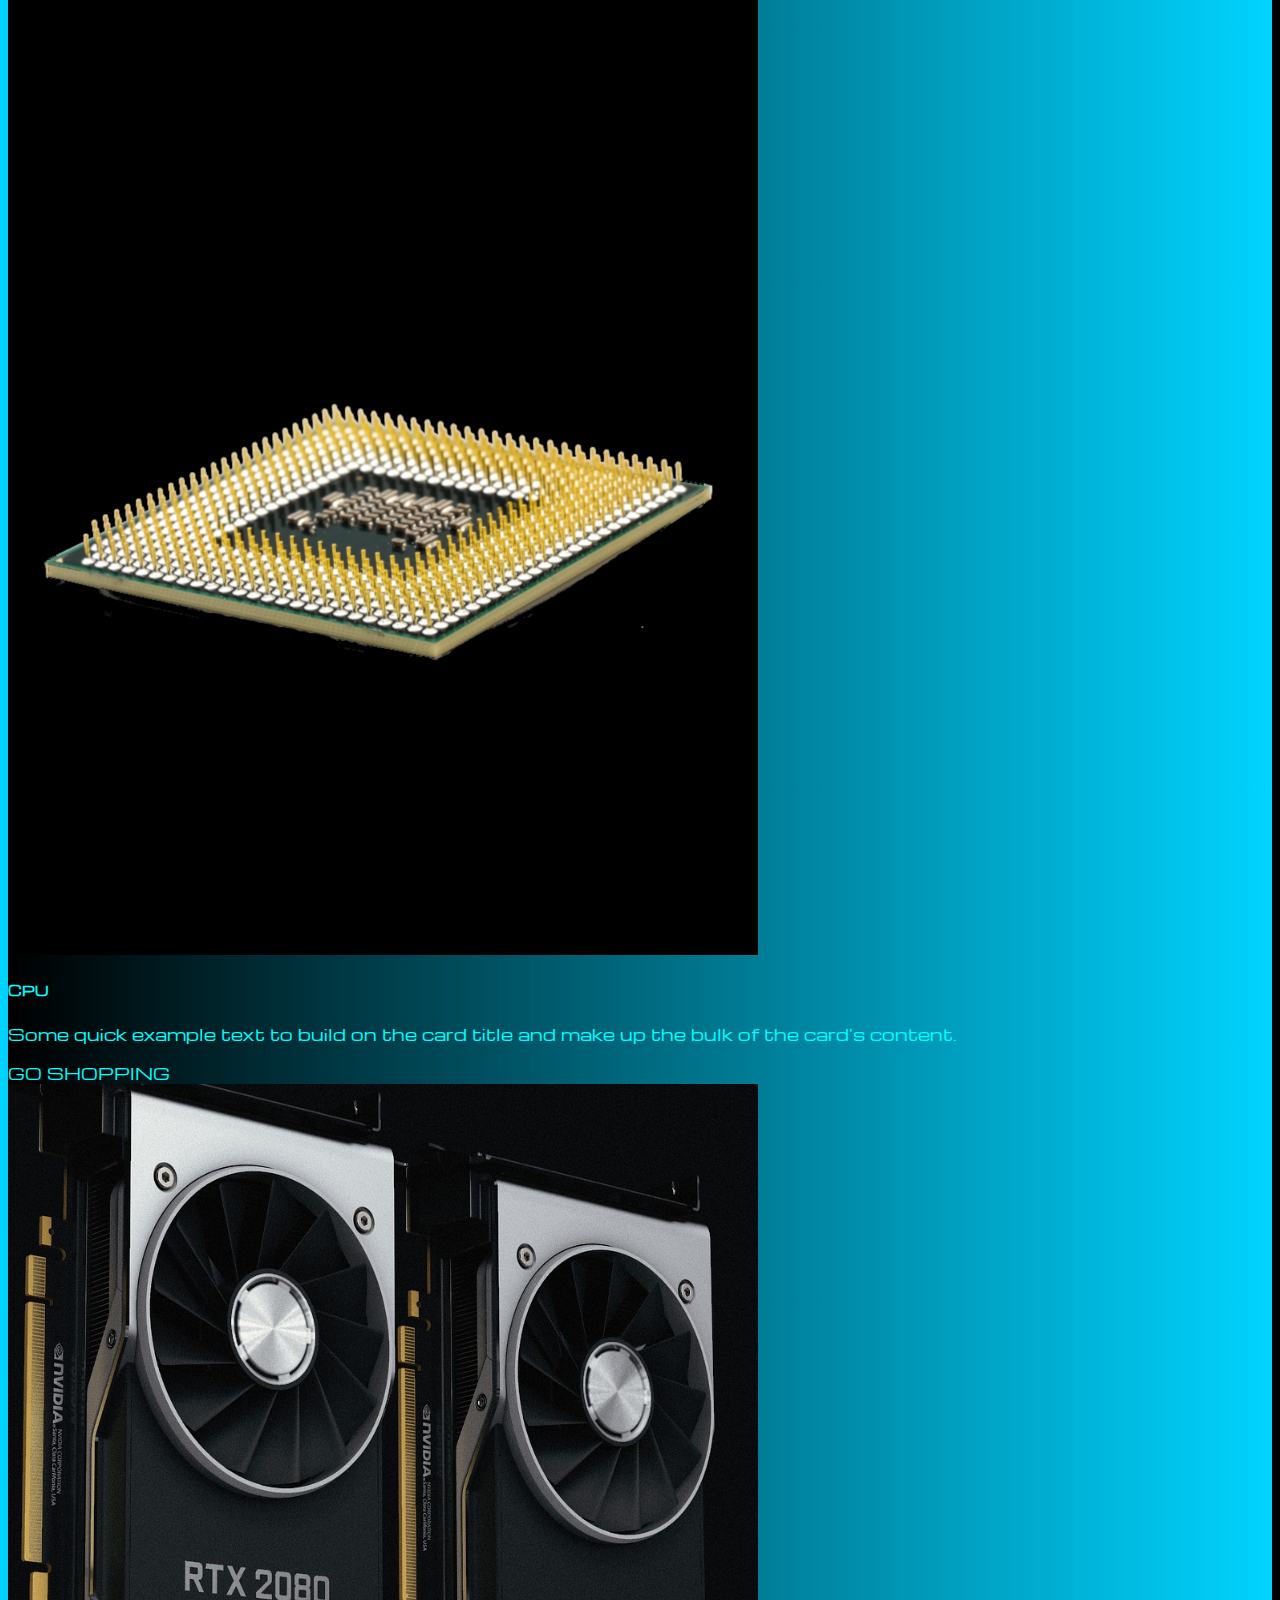
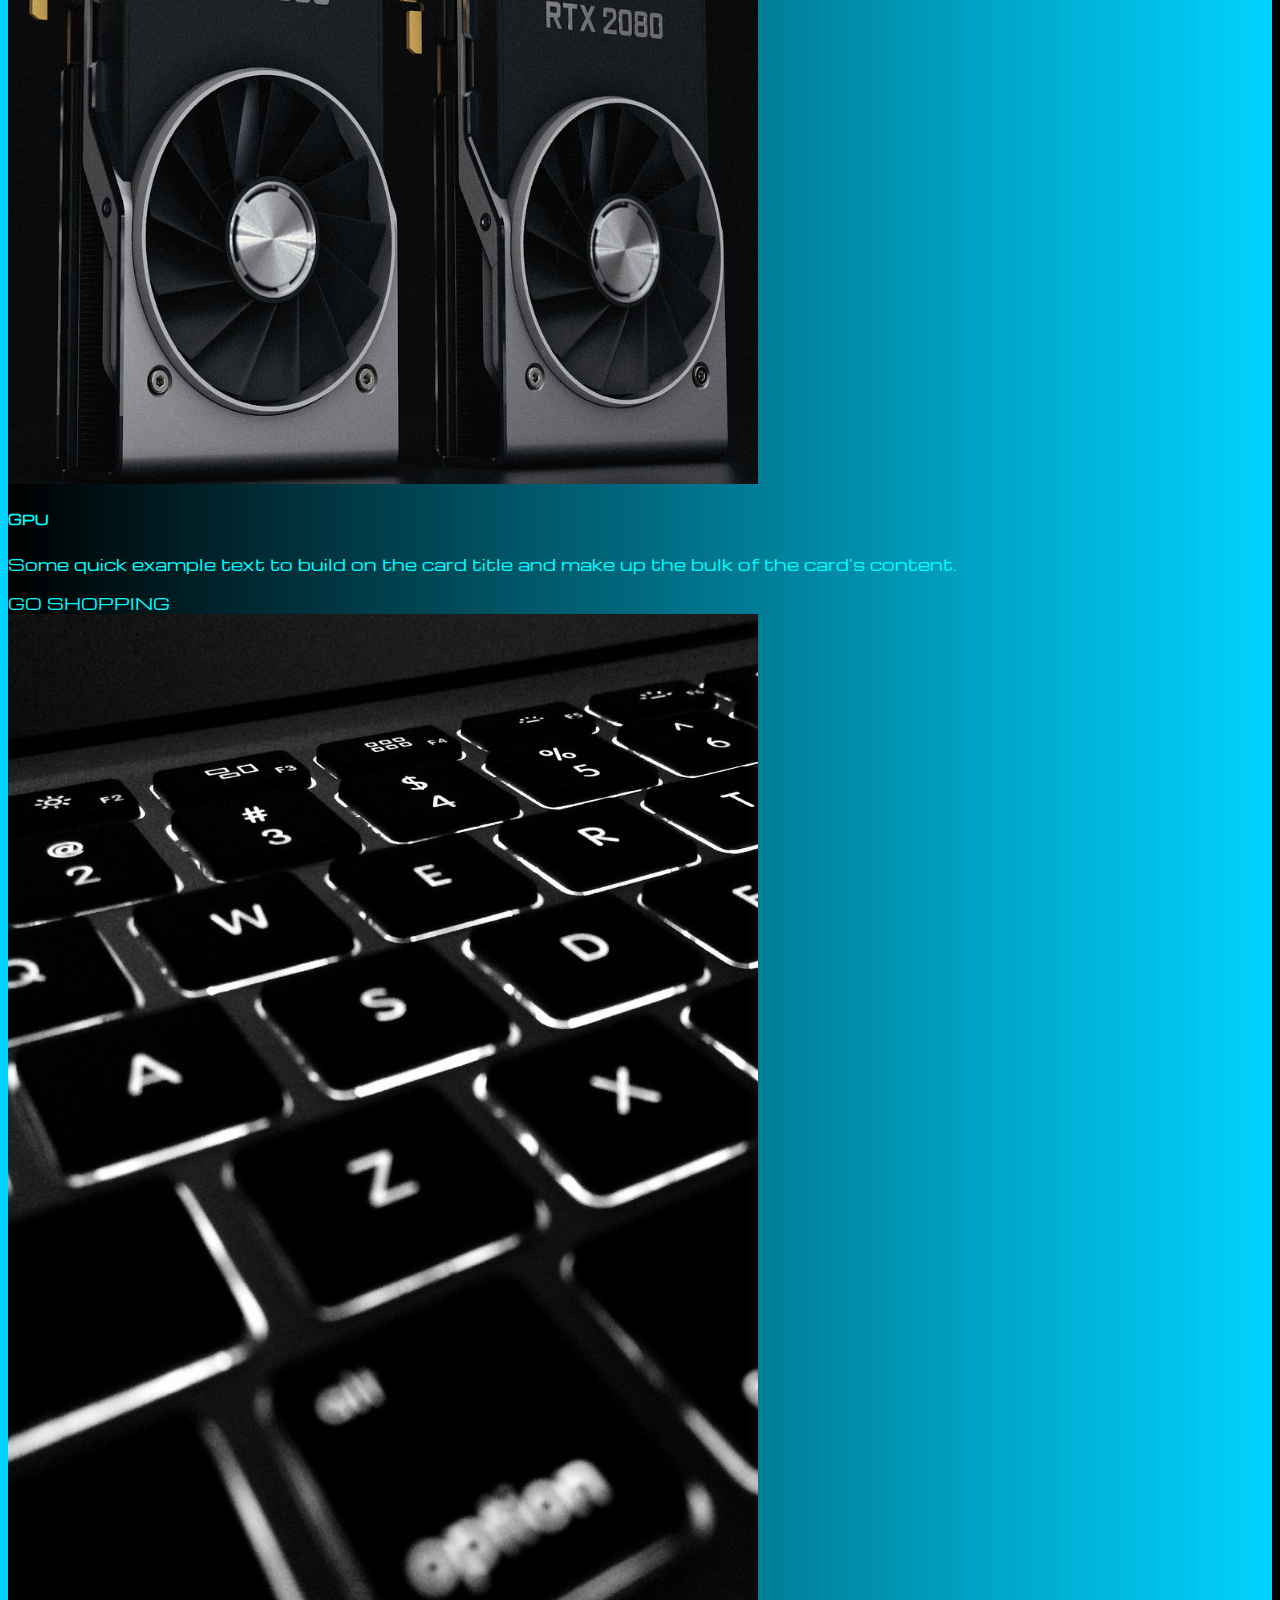
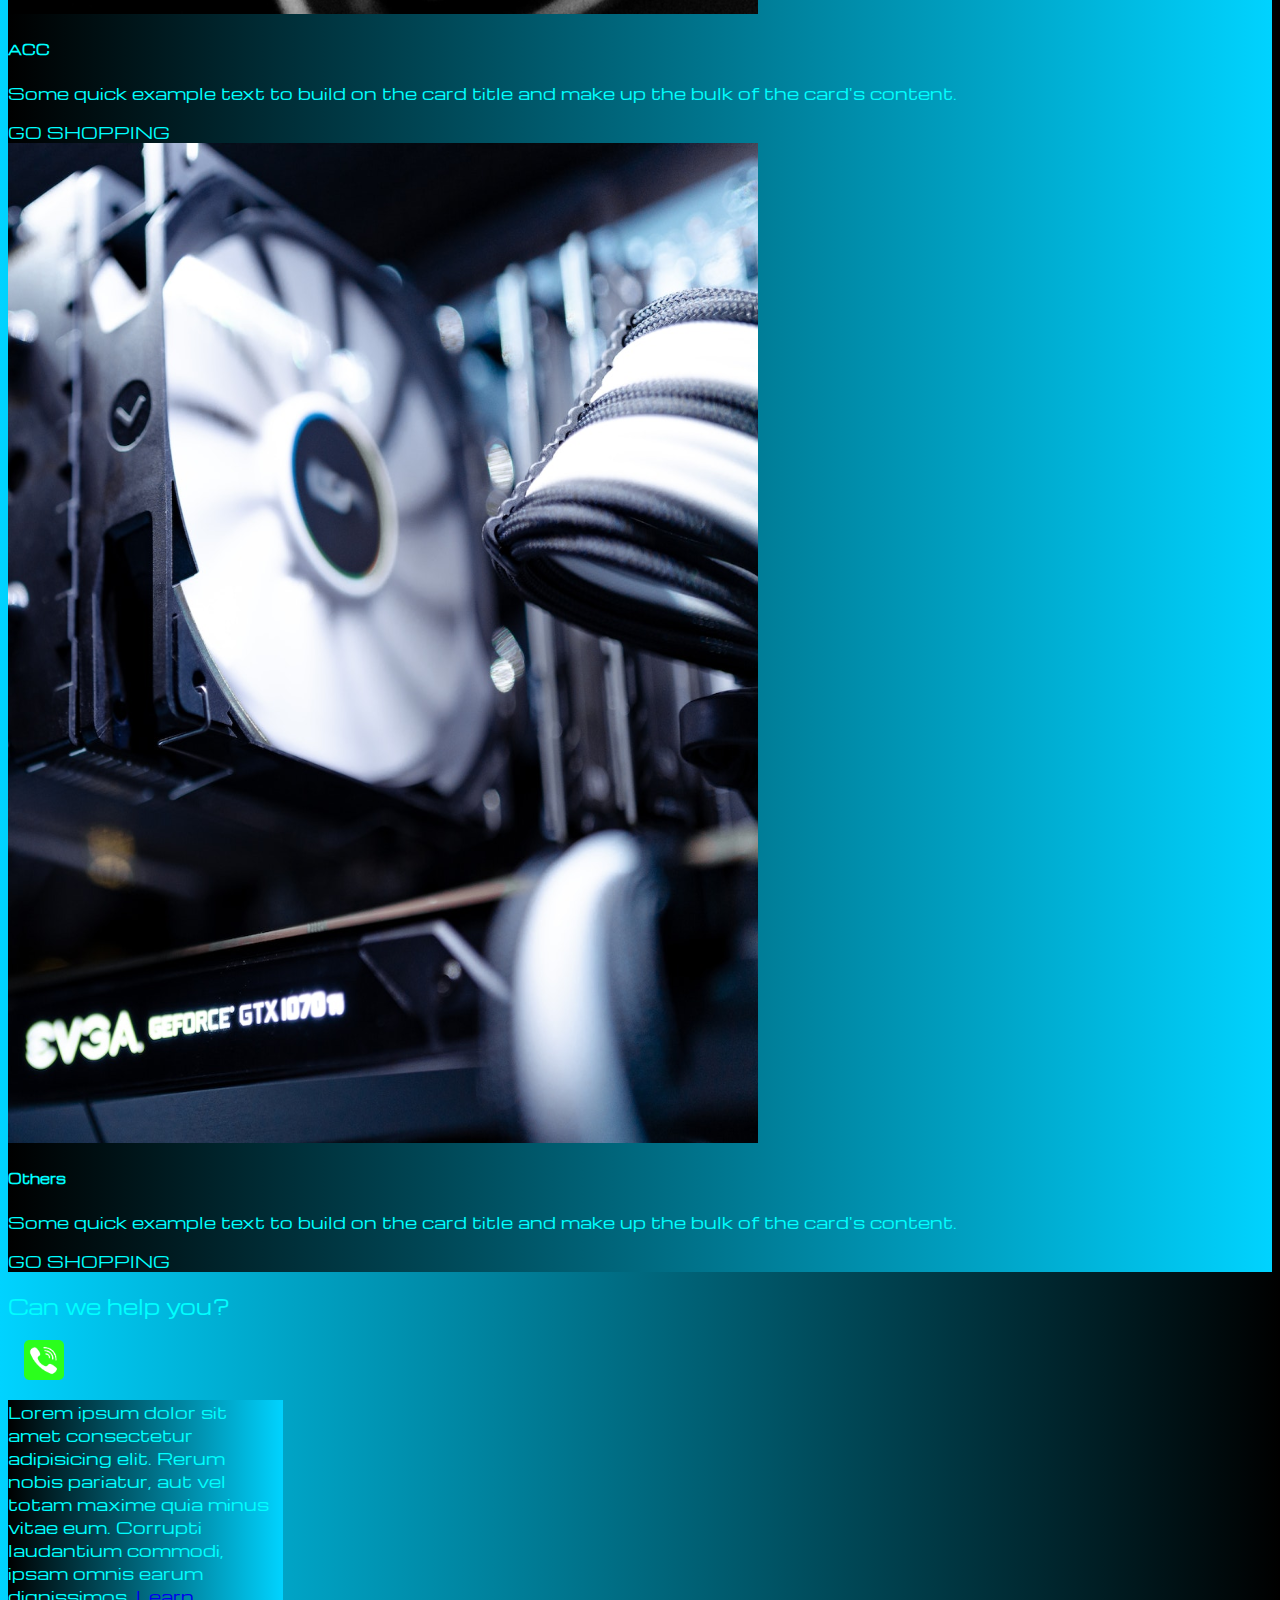
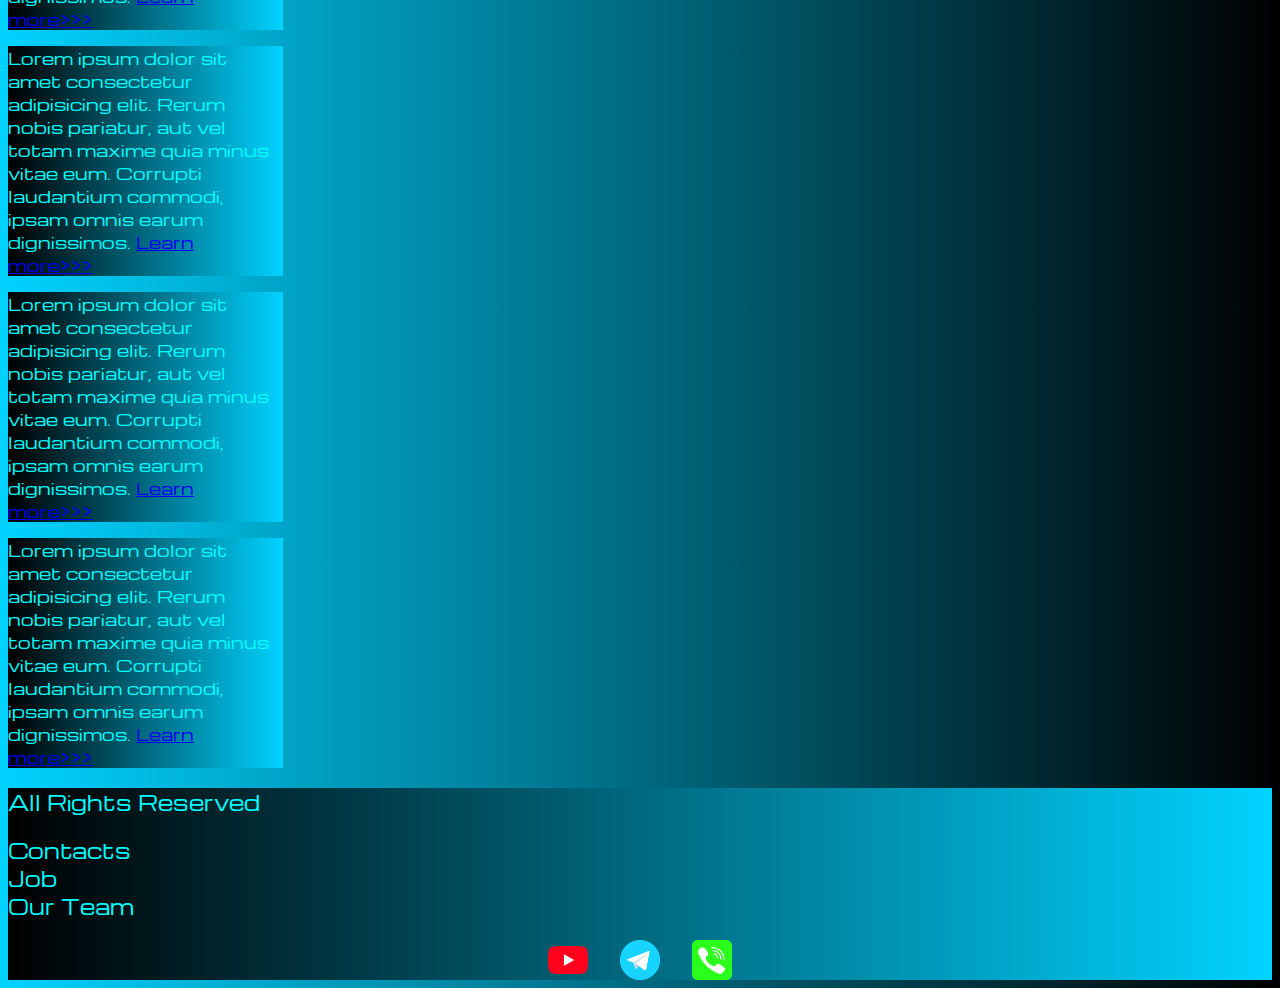
<file: pricing.html>
<!DOCTYPE html>
<html lang="en">

<head>
    <meta charset="UTF-8" />
    <meta http-equiv="X-UA-Compatible" content="IE=edge" />
    <meta name="viewport" content="width=device-width, initial-scale=1.0" />
    <link href="https://cdn.jsdelivr.net/npm/bootstrap@5.3.0-alpha1/dist/css/bootstrap.min.css" rel="stylesheet"
        integrity="sha384-GLhlTQ8iRABdZLl6O3oVMWSktQOp6b7In1Zl3/Jr59b6EGGoI1aFkw7cmDA6j6gD" crossorigin="anonymous" />
    <link rel="stylesheet" href="source/styles/mycss.css" />
    <link rel="apple-touch-icon" sizes="180x180" href="source/files/favicons.io/apple-touch-icon.png">
    <link rel="icon" type="image/png" sizes="32x32" href="source/files/favicons.io/favicon-32x32.png">
    <link rel="icon" type="image/png" sizes="16x16" href="source/files/favicons.io/favicon-16x16.png">
    <link rel="manifest" href="source/files/favicons.io/site.webmanifest">
    
    <title>HiT</title>
</head>

<body>
    <header>
        <nav class="navbar navbar-expand-lg bg-dark">
            <div class="container-fluid">
                <a class="navbar-brand" href="/"><img src="source/images/logo.png" alt="..." /></a>
                <button class="navbar-toggler" type="button" data-bs-toggle="collapse" data-bs-target="#navbarNav"
                    aria-controls="navbarNav" aria-expanded="false" aria-label="Toggle navigation">
                    <span class="navbar-toggler-icon"></span>
                </button>
                <div class="collapse navbar-collapse" id="navbarNav">
                    <ul class="navbar-nav">
                        <li class="nav-item">
                            <a class="nav-link" aria-current="page" href="/">Home</a>
                        </li>
                        <li class="nav-item">
                            <a class="nav-link active" href="pricing.html">Pricing</a>
                        </li>
                        <li class="nav-item">
                            <a class="nav-link" href="#">Contacts</a>
                        </li>
                        <li class="nav-item">
                            <a class="nav-link" href="#">
                                <img style="width: 30px; margin-inline: 1em" src="source/images/yt.png" alt="...">
                            </a>
                        </li>
                        <li class="nav-item">
                            <a class="nav-link" href="#">
                                <img style="width: 30px; margin-inline: 1em" src="source/images/tg.png" alt="...">
                            </a>
                        </li>
                        <li class="nav-item">
                            <a class="nav-link" href="#">
                                <img style="width: 30px; margin-inline: 1em" src="source/images/phone.png" alt="...">
                            </a>
                        </li>
                    </ul>
                </div>
            </div>
        </nav>
    </header>
    <section>
        <div class="container-fluid mt-4">
            <div class="row">
                <div class="col-lg-1">

                </div>
                    
                <div class="col-lg-8 col-md-12">
                    <div class="row">
                        <div class="col-lg-4 col-md-6 mt-4">
                            <div class="card">
                                <a href="#"><img src="source/images/laptop.png" class="card-img-top" alt="Laptop" /></a>
                                <div class="card-body">
                                    <h5 class="card-title"><a href="#">Laptops</a></h5>
                                    <p class="card-text">
                                        <a href="#">
                                            Some quick example text to build on the card title and
                                            make up the bulk of the card's content.
                                        </a>
                                    </p>
                                    <a href="#" class="btn btn-primary">GO SHOPPING</a>
                                </div>
                            </div>
                        </div>
                        <div class="col-lg-4 col-md-6 mt-4">
                            <div class="card">
                                <img src="source/images/gaming pc.png" class="card-img-top" alt="Gaming PC" />
                                <div class="card-body">
                                    <h5 class="card-title">Gaming PC</h5>
                                    <p class="card-text">
                                        Some quick example text to build on the card title and
                                        make up the bulk of the card's content.
                                    </p>
                                    <a href="#" class="btn btn-primary">GO SHOPPING</a>
                                </div>
                            </div>
                        </div>
                        <div class="col-lg-4 col-md-6 mt-4">
                            <div class="card">
                                <img src="source/images/vr.png" class="card-img-top" alt="VR" />
                                <div class="card-body">
                                    <h5 class="card-title">VR</h5>
                                    <p class="card-text">
                                        Some quick example text to build on the card title and
                                        make up the bulk of the card's content.
                                    </p>
                                    <a href="#" class="btn btn-primary">GO SHOPPING</a>
                                </div>
                            </div>
                        </div>
                        <div class="col-lg-4 col-md-6 mt-4">

                            <div class="card">
                                <img src="source/images/controller.png" class="card-img-top" alt="Controllers" />
                                <div class="card-body">
                                    <h5 class="card-title">Controllers</h5>
                                    <p class="card-text">
                                        Some quick example text to build on the card title and
                                        make up the bulk of the card's content.
                                    </p>
                                    <a href="#" class="btn btn-primary">GO SHOPPING</a>
                                </div>
                            </div>
                        </div>
                        <div class="col-lg-4 col-md-6 mt-4">

                            <div class="card">
                                <img src="source/images/cpu.png" class="card-img-top" alt="CPU" />
                                <div class="card-body">
                                    <h5 class="card-title">CPU</h5>
                                    <p class="card-text">
                                        Some quick example text to build on the card title and
                                        make up the bulk of the card's content.
                                    </p>
                                    <a href="#" class="btn btn-primary">GO SHOPPING</a>
                                </div>
                            </div>
                        </div>
                        <div class="col-lg-4 col-md-6 mt-4">

                            <div class="card">
                                <img src="source/images/gpu.png" class="card-img-top" alt="GPU" />
                                <div class="card-body">
                                    <h5 class="card-title">GPU</h5>
                                    <p class="card-text">
                                        Some quick example text to build on the card title and
                                        make up the bulk of the card's content.
                                    </p>
                                    <a href="#" class="btn btn-primary">GO SHOPPING</a>
                                </div>
                            </div>
                        </div>
                        <div class="col-lg-4 col-md-6 mt-4">

                            <div class="card">
                                <img src="source/images/acc.png" class="card-img-top" alt="ACC" />
                                <div class="card-body">
                                    <h5 class="card-title">ACC</h5>
                                    <p class="card-text">
                                        Some quick example text to build on the card title and
                                        make up the bulk of the card's content.
                                    </p>
                                    <a href="#" class="btn btn-primary">GO SHOPPING</a>
                                </div>
                            </div>
                        </div>
                        <div class="col-lg-4 col-md-6 mt-4">

                            <div class="card">
                                <img src="source/images/other.png" class="card-img-top" alt="Others" />
                                <div class="card-body">
                                    <h5 class="card-title">Others</h5>
                                    <p class="card-text">
                                        Some quick example text to build on the card title and
                                        make up the bulk of the card's content.
                                    </p>
                                    <a href="#" class="btn btn-primary">GO SHOPPING</a>
                                </div>
                            </div>
                        </div>
                    </div>
                    <div class="col-lg-12 col-md-12 text-center help-text">
                        <p>Can we help you?</p>
                    </div>
                    <div class="col-lg-12 col-md-12 text-center">
                        <img class="call-anim" style="width: 40px; margin-inline: 1em" src="source/images/phone.png" alt="...">
                    </div>
                </div>
                <div class="col-lg-3 col-md-12">
                    <div class="row px-2">
                        <div class="col-lg-12 sidebar my-4">
                            <p>Lorem ipsum dolor sit amet consectetur adipisicing elit. Rerum nobis pariatur, aut vel totam maxime quia
                                minus vitae eum. Corrupti laudantium commodi, ipsam omnis earum dignissimos. <a href="#">Learn
                                more>>></a>
                            </p>
                        </div>
                        <div class="col-lg-12 sidebar my-4">
                            <p>Lorem ipsum dolor sit amet consectetur adipisicing elit. Rerum nobis pariatur, aut vel totam maxime quia
                                minus vitae eum. Corrupti laudantium commodi, ipsam omnis earum dignissimos. <a href="#">Learn
                                    more>>></a>
                            </p>
                        </div>
                        <div class="col-lg-12 sidebar my-4">
                            <p>Lorem ipsum dolor sit amet consectetur adipisicing elit. Rerum nobis pariatur, aut vel totam maxime quia
                                minus vitae eum. Corrupti laudantium commodi, ipsam omnis earum dignissimos. <a href="#">Learn
                                    more>>></a>
                            </p>
                        </div>
                        <div class="col-lg-12 sidebar my-4">
                            <p>Lorem ipsum dolor sit amet consectetur adipisicing elit. Rerum nobis pariatur, aut vel totam maxime quia
                                minus vitae eum. Corrupti laudantium commodi, ipsam omnis earum dignissimos. <a href="#">Learn
                                    more>>></a>
                            </p>
                        </div>
                    </div>
                </div>
            </div>

            
        </div>
    </section>
    <footer class="mt-4">
        <div class="container-fluid">
            <div class="row">
                <div class="col-lg-4 col-md-12 footer-text text-center">
                    <p>All Rights Reserved</p>
                </div>
                <div class="col-lg-4 col-md-12 footer-text text-center">
                    <p>Contacts<br>Job<br>Our Team</p>
                </div>
                <div class="col-lg-4 col-md-12 media-links">
                    <img style="width: 40px; margin-inline: 1em" src="source/images/yt.png" alt="...">
                    <img style="width: 40px; margin-inline: 1em" src="source/images/tg.png" alt="...">
                    <img style="width: 40px; margin-inline: 1em" src="source/images/phone.png" alt="...">
                </div>
            </div>
        </div>
    </footer>

    <script src="https://cdn.jsdelivr.net/npm/bootstrap@5.3.0-alpha1/dist/js/bootstrap.bundle.min.js"
        integrity="sha384-w76AqPfDkMBDXo30jS1Sgez6pr3x5MlQ1ZAGC+nuZB+EYdgRZgiwxhTBTkF7CXvN"
        crossorigin="anonymous"></script>
</body>

</html>
</file>
<file: source/styles/mycss.css>
@import url('https://fonts.googleapis.com/css?family=Michroma&display=swap');
body{
    font-family: Michroma, serif;
    background: linear-gradient(90deg, #00D3FF 0%, #000000 100%);
}
p{
    color: aqua;
}

.nav-link{
    color: aquamarine;
}

.navbar-nav .nav-link.active{
    color: rgb(152, 152, 152);
}

.navbar-brand img{
    width: 40px;
}

.navbar-toggler{
    background-color: rgb(126, 126, 126);
}

.sidebar{
    color: aquamarine;
background: linear-gradient(270deg, #00D3FF 0%, #000000 100%);    width: 275px;
}

.card{
background: linear-gradient(270deg, #00D3FF 0%, #000000 100%);    color: aqua;
}

.card a{
    text-decoration: none;
    color: aqua;
}

.slide-text,
.footer-text
{
    color: aqua;
    margin: auto auto;
    font-size: 20px;
}

footer,
.btn-outline-primary{

background: linear-gradient(270deg, #00D3FF 0%, #000000 100%);}

.call-anim{
    animation: myAnim 2s ease 0s infinite normal forwards;
}

@keyframes myAnim {

    0%,
    100% {
        transform: translateX(0%);
        transform-origin: 50% 50%;
    }

    15% {
        transform: translateX(-30px) rotate(-6deg);
    }

    30% {
        transform: translateX(15px) rotate(6deg);
    }

    45% {
        transform: translateX(-15px) rotate(-3.6deg);
    }

    60% {
        transform: translateX(9px) rotate(2.4deg);
    }

    75% {
        transform: translateX(-6px) rotate(-1.2deg);
    }
}


@media(max-width: 755px){
    .carousel-indicators{
        display: none;
    }
}

.media-links{
    display: flex;
    justify-content: center;
    align-items: center;
}

.help-text{
    font-size: 20px;
}

.btn-outline-primary{
    color: aqua;
    border-color: aqua;
}
</file>
<file: source/styles/bgvideo.css>
.bgvideo {
    width: 100%;
    height: 70vh;
    position: relative;
    display: flex;
    justify-content: center;
    align-items: center;
}

.bgvideo video{
    width: 100%;
    height: 70vh;
    position: absolute;
    top: 0;
    left: 0;
    object-fit: cover;
    z-index: 1;
}

.video-text{
    color: aqua;
    z-index: 2;
}
</file>
